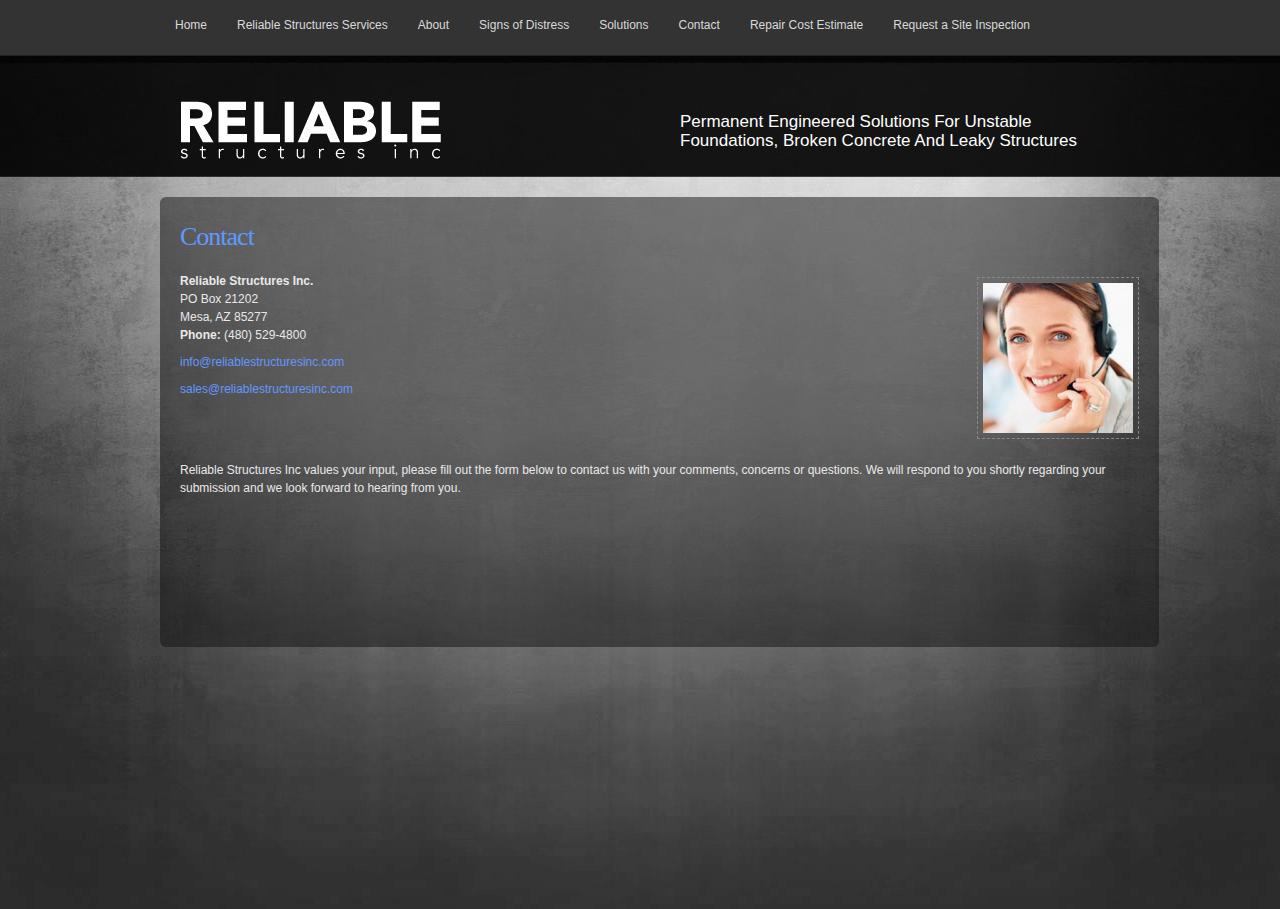
<file: contact.html>
<!DOCTYPE html PUBLIC "-//W3C//DTD XHTML 1.0 Transitional//EN" "https://www.w3.org/TR/xhtml1/DTD/xhtml1-transitional.dtd">
<!-- saved from url=(0044)https://reliablestructuresinc.com/contact-us/ -->
<html xmlns="https://www.w3.org/1999/xhtml"><head profile="https://gmpg.org/xfn/11"><meta https-equiv="Content-Type" content="text/html; charset=UTF-8">

<title>Reliable Structures, Inc.  |  Contact </title>

<meta name="robots" content="index, nofollow">

<link rel="stylesheet" type="text/css" href="style.css" media="screen">
<!--[if lte IE 7]><link rel="stylesheet" type="text/css" href="https://reliablestructuresinc.com/wp-content/themes/irresistible/ie.css" /><![endif]-->
<!--[if IE 6]>
<script src="https://reliablestructuresinc.com/wp-content/themes/irresistible/includes/js/pngfix.js"></script>
<script src="https://reliablestructuresinc.com/wp-content/themes/irresistible/includes/js/menu.js"></script>
<![endif]-->

<link rel="alternate" type="application/rss+xml" title="RSS 2.0" href="https://reliablestructuresinc.com/feed/">
<link rel="pingback" href="https://reliablestructuresinc.com/xmlrpc.php">

<meta name="robots" content="max-image-preview:large">
<link rel="dns-prefetch" href="https://s.w.org/">
<link rel="alternate" type="application/rss+xml" title="Reliable Structures, Inc. » Contact Comments Feed" href="https://reliablestructuresinc.com/contact-us/feed/">
<script type="text/javascript">
window._wpemojiSettings = {"baseUrl":"https:\/\/s.w.org\/images\/core\/emoji\/13.1.0\/72x72\/","ext":".png","svgUrl":"https:\/\/s.w.org\/images\/core\/emoji\/13.1.0\/svg\/","svgExt":".svg","source":{"concatemoji":"https:\/\/reliablestructuresinc.com\/wp-includes\/js\/wp-emoji-release.min.js?ver=5.9.3"}};
/*! This file is auto-generated */
!function(e,a,t){var n,r,o,i=a.createElement("canvas"),p=i.getContext&&i.getContext("2d");function s(e,t){var a=String.fromCharCode;p.clearRect(0,0,i.width,i.height),p.fillText(a.apply(this,e),0,0);e=i.toDataURL();return p.clearRect(0,0,i.width,i.height),p.fillText(a.apply(this,t),0,0),e===i.toDataURL()}function c(e){var t=a.createElement("script");t.src=e,t.defer=t.type="text/javascript",a.getElementsByTagName("head")[0].appendChild(t)}for(o=Array("flag","emoji"),t.supports={everything:!0,everythingExceptFlag:!0},r=0;r<o.length;r++)t.supports[o[r]]=function(e){if(!p||!p.fillText)return!1;switch(p.textBaseline="top",p.font="600 32px Arial",e){case"flag":return s([127987,65039,8205,9895,65039],[127987,65039,8203,9895,65039])?!1:!s([55356,56826,55356,56819],[55356,56826,8203,55356,56819])&&!s([55356,57332,56128,56423,56128,56418,56128,56421,56128,56430,56128,56423,56128,56447],[55356,57332,8203,56128,56423,8203,56128,56418,8203,56128,56421,8203,56128,56430,8203,56128,56423,8203,56128,56447]);case"emoji":return!s([10084,65039,8205,55357,56613],[10084,65039,8203,55357,56613])}return!1}(o[r]),t.supports.everything=t.supports.everything&&t.supports[o[r]],"flag"!==o[r]&&(t.supports.everythingExceptFlag=t.supports.everythingExceptFlag&&t.supports[o[r]]);t.supports.everythingExceptFlag=t.supports.everythingExceptFlag&&!t.supports.flag,t.DOMReady=!1,t.readyCallback=function(){t.DOMReady=!0},t.supports.everything||(n=function(){t.readyCallback()},a.addEventListener?(a.addEventListener("DOMContentLoaded",n,!1),e.addEventListener("load",n,!1)):(e.attachEvent("onload",n),a.attachEvent("onreadystatechange",function(){"complete"===a.readyState&&t.readyCallback()})),(n=t.source||{}).concatemoji?c(n.concatemoji):n.wpemoji&&n.twemoji&&(c(n.twemoji),c(n.wpemoji)))}(window,document,window._wpemojiSettings);
</script><script src="wp-emoji-release.min.js.download" type="text/javascript" defer=""></script>
<style type="text/css">
img.wp-smiley,
img.emoji {
	display: inline !important;
	border: none !important;
	box-shadow: none !important;
	height: 1em !important;
	width: 1em !important;
	margin: 0 0.07em !important;
	vertical-align: -0.1em !important;
	background: none !important;
	padding: 0 !important;
}
</style>
	<link rel="stylesheet" id="wp-block-library-css" href="style.min.css" type="text/css" media="all">
<style id="global-styles-inline-css" type="text/css">
body{--wp--preset--color--black: #000000;--wp--preset--color--cyan-bluish-gray: #abb8c3;--wp--preset--color--white: #ffffff;--wp--preset--color--pale-pink: #f78da7;--wp--preset--color--vivid-red: #cf2e2e;--wp--preset--color--luminous-vivid-orange: #ff6900;--wp--preset--color--luminous-vivid-amber: #fcb900;--wp--preset--color--light-green-cyan: #7bdcb5;--wp--preset--color--vivid-green-cyan: #00d084;--wp--preset--color--pale-cyan-blue: #8ed1fc;--wp--preset--color--vivid-cyan-blue: #0693e3;--wp--preset--color--vivid-purple: #9b51e0;--wp--preset--gradient--vivid-cyan-blue-to-vivid-purple: linear-gradient(135deg,rgba(6,147,227,1) 0%,rgb(155,81,224) 100%);--wp--preset--gradient--light-green-cyan-to-vivid-green-cyan: linear-gradient(135deg,rgb(122,220,180) 0%,rgb(0,208,130) 100%);--wp--preset--gradient--luminous-vivid-amber-to-luminous-vivid-orange: linear-gradient(135deg,rgba(252,185,0,1) 0%,rgba(255,105,0,1) 100%);--wp--preset--gradient--luminous-vivid-orange-to-vivid-red: linear-gradient(135deg,rgba(255,105,0,1) 0%,rgb(207,46,46) 100%);--wp--preset--gradient--very-light-gray-to-cyan-bluish-gray: linear-gradient(135deg,rgb(238,238,238) 0%,rgb(169,184,195) 100%);--wp--preset--gradient--cool-to-warm-spectrum: linear-gradient(135deg,rgb(74,234,220) 0%,rgb(151,120,209) 20%,rgb(207,42,186) 40%,rgb(238,44,130) 60%,rgb(251,105,98) 80%,rgb(254,248,76) 100%);--wp--preset--gradient--blush-light-purple: linear-gradient(135deg,rgb(255,206,236) 0%,rgb(152,150,240) 100%);--wp--preset--gradient--blush-bordeaux: linear-gradient(135deg,rgb(254,205,165) 0%,rgb(254,45,45) 50%,rgb(107,0,62) 100%);--wp--preset--gradient--luminous-dusk: linear-gradient(135deg,rgb(255,203,112) 0%,rgb(199,81,192) 50%,rgb(65,88,208) 100%);--wp--preset--gradient--pale-ocean: linear-gradient(135deg,rgb(255,245,203) 0%,rgb(182,227,212) 50%,rgb(51,167,181) 100%);--wp--preset--gradient--electric-grass: linear-gradient(135deg,rgb(202,248,128) 0%,rgb(113,206,126) 100%);--wp--preset--gradient--midnight: linear-gradient(135deg,rgb(2,3,129) 0%,rgb(40,116,252) 100%);--wp--preset--duotone--dark-grayscale: url('#wp-duotone-dark-grayscale');--wp--preset--duotone--grayscale: url('#wp-duotone-grayscale');--wp--preset--duotone--purple-yellow: url('#wp-duotone-purple-yellow');--wp--preset--duotone--blue-red: url('#wp-duotone-blue-red');--wp--preset--duotone--midnight: url('#wp-duotone-midnight');--wp--preset--duotone--magenta-yellow: url('#wp-duotone-magenta-yellow');--wp--preset--duotone--purple-green: url('#wp-duotone-purple-green');--wp--preset--duotone--blue-orange: url('#wp-duotone-blue-orange');--wp--preset--font-size--small: 13px;--wp--preset--font-size--medium: 20px;--wp--preset--font-size--large: 36px;--wp--preset--font-size--x-large: 42px;}.has-black-color{color: var(--wp--preset--color--black) !important;}.has-cyan-bluish-gray-color{color: var(--wp--preset--color--cyan-bluish-gray) !important;}.has-white-color{color: var(--wp--preset--color--white) !important;}.has-pale-pink-color{color: var(--wp--preset--color--pale-pink) !important;}.has-vivid-red-color{color: var(--wp--preset--color--vivid-red) !important;}.has-luminous-vivid-orange-color{color: var(--wp--preset--color--luminous-vivid-orange) !important;}.has-luminous-vivid-amber-color{color: var(--wp--preset--color--luminous-vivid-amber) !important;}.has-light-green-cyan-color{color: var(--wp--preset--color--light-green-cyan) !important;}.has-vivid-green-cyan-color{color: var(--wp--preset--color--vivid-green-cyan) !important;}.has-pale-cyan-blue-color{color: var(--wp--preset--color--pale-cyan-blue) !important;}.has-vivid-cyan-blue-color{color: var(--wp--preset--color--vivid-cyan-blue) !important;}.has-vivid-purple-color{color: var(--wp--preset--color--vivid-purple) !important;}.has-black-background-color{background-color: var(--wp--preset--color--black) !important;}.has-cyan-bluish-gray-background-color{background-color: var(--wp--preset--color--cyan-bluish-gray) !important;}.has-white-background-color{background-color: var(--wp--preset--color--white) !important;}.has-pale-pink-background-color{background-color: var(--wp--preset--color--pale-pink) !important;}.has-vivid-red-background-color{background-color: var(--wp--preset--color--vivid-red) !important;}.has-luminous-vivid-orange-background-color{background-color: var(--wp--preset--color--luminous-vivid-orange) !important;}.has-luminous-vivid-amber-background-color{background-color: var(--wp--preset--color--luminous-vivid-amber) !important;}.has-light-green-cyan-background-color{background-color: var(--wp--preset--color--light-green-cyan) !important;}.has-vivid-green-cyan-background-color{background-color: var(--wp--preset--color--vivid-green-cyan) !important;}.has-pale-cyan-blue-background-color{background-color: var(--wp--preset--color--pale-cyan-blue) !important;}.has-vivid-cyan-blue-background-color{background-color: var(--wp--preset--color--vivid-cyan-blue) !important;}.has-vivid-purple-background-color{background-color: var(--wp--preset--color--vivid-purple) !important;}.has-black-border-color{border-color: var(--wp--preset--color--black) !important;}.has-cyan-bluish-gray-border-color{border-color: var(--wp--preset--color--cyan-bluish-gray) !important;}.has-white-border-color{border-color: var(--wp--preset--color--white) !important;}.has-pale-pink-border-color{border-color: var(--wp--preset--color--pale-pink) !important;}.has-vivid-red-border-color{border-color: var(--wp--preset--color--vivid-red) !important;}.has-luminous-vivid-orange-border-color{border-color: var(--wp--preset--color--luminous-vivid-orange) !important;}.has-luminous-vivid-amber-border-color{border-color: var(--wp--preset--color--luminous-vivid-amber) !important;}.has-light-green-cyan-border-color{border-color: var(--wp--preset--color--light-green-cyan) !important;}.has-vivid-green-cyan-border-color{border-color: var(--wp--preset--color--vivid-green-cyan) !important;}.has-pale-cyan-blue-border-color{border-color: var(--wp--preset--color--pale-cyan-blue) !important;}.has-vivid-cyan-blue-border-color{border-color: var(--wp--preset--color--vivid-cyan-blue) !important;}.has-vivid-purple-border-color{border-color: var(--wp--preset--color--vivid-purple) !important;}.has-vivid-cyan-blue-to-vivid-purple-gradient-background{background: var(--wp--preset--gradient--vivid-cyan-blue-to-vivid-purple) !important;}.has-light-green-cyan-to-vivid-green-cyan-gradient-background{background: var(--wp--preset--gradient--light-green-cyan-to-vivid-green-cyan) !important;}.has-luminous-vivid-amber-to-luminous-vivid-orange-gradient-background{background: var(--wp--preset--gradient--luminous-vivid-amber-to-luminous-vivid-orange) !important;}.has-luminous-vivid-orange-to-vivid-red-gradient-background{background: var(--wp--preset--gradient--luminous-vivid-orange-to-vivid-red) !important;}.has-very-light-gray-to-cyan-bluish-gray-gradient-background{background: var(--wp--preset--gradient--very-light-gray-to-cyan-bluish-gray) !important;}.has-cool-to-warm-spectrum-gradient-background{background: var(--wp--preset--gradient--cool-to-warm-spectrum) !important;}.has-blush-light-purple-gradient-background{background: var(--wp--preset--gradient--blush-light-purple) !important;}.has-blush-bordeaux-gradient-background{background: var(--wp--preset--gradient--blush-bordeaux) !important;}.has-luminous-dusk-gradient-background{background: var(--wp--preset--gradient--luminous-dusk) !important;}.has-pale-ocean-gradient-background{background: var(--wp--preset--gradient--pale-ocean) !important;}.has-electric-grass-gradient-background{background: var(--wp--preset--gradient--electric-grass) !important;}.has-midnight-gradient-background{background: var(--wp--preset--gradient--midnight) !important;}.has-small-font-size{font-size: var(--wp--preset--font-size--small) !important;}.has-medium-font-size{font-size: var(--wp--preset--font-size--medium) !important;}.has-large-font-size{font-size: var(--wp--preset--font-size--large) !important;}.has-x-large-font-size{font-size: var(--wp--preset--font-size--x-large) !important;}
</style>
<script type="text/javascript" src="jquery.min.js.download" id="jquery-core-js"></script>
<script type="text/javascript" src="jquery-migrate.min.js.download" id="jquery-migrate-js"></script>
<script type="text/javascript" src="tabs.js.download" id="tabs-js"></script>
<script type="text/javascript" src="superfish.js.download" id="superfish-js"></script>
<link rel="https://api.w.org/" href="https://reliablestructuresinc.com/wp-json/"><link rel="alternate" type="application/json" href="https://reliablestructuresinc.com/wp-json/wp/v2/pages/20"><link rel="EditURI" type="application/rsd+xml" title="RSD" href="https://reliablestructuresinc.com/xmlrpc.php?rsd">
<link rel="wlwmanifest" type="application/wlwmanifest+xml" href="https://reliablestructuresinc.com/wp-includes/wlwmanifest.xml"> 
<meta name="generator" content="WordPress 5.9.3">
<link rel="canonical" href="https://reliablestructuresinc.com/contact-us/">
<link rel="shortlink" href="https://reliablestructuresinc.com/?p=20">
<link rel="alternate" type="application/json+oembed" href="https://reliablestructuresinc.com/wp-json/oembed/1.0/embed?url=https%3A%2F%2Freliablestructuresinc.com%2Fcontact-us%2F">
<link rel="alternate" type="text/xml+oembed" href="https://reliablestructuresinc.com/wp-json/oembed/1.0/embed?url=https%3A%2F%2Freliablestructuresinc.com%2Fcontact-us%2F&amp;format=xml">
<meta name="generator" content="Irresistible 2.3.0">
<meta name="generator" content="Woo Framework Version 2.7.10">
<link href="default.css" rel="stylesheet" type="text/css">
<link href="custom.css" rel="stylesheet" type="text/css">

<script type="text/javascript"> 
  jQuery("#idTabs").idTabs(); 
</script>            

</head>

<body id="woothemes">

	<div id="wrap">

		<div id="header">
			
            <ul id="nav" class="nav" style="width: auto;">
								<li class="current_page_item"><a href="index.html">Home</a></li>
				<li class="page_item page-item-285"><a href="reliable_structures_services.html">Reliable Structures Services</a></li>
<li class="page_item page-item-2 page_item_has_children"><a href="about.html" class="sf-with-ul">About</a></li>
<li class="page_item page-item-35"><a href="signs_of_distress.html">Signs of Distress</a></li>
<li class="page_item page-item-13"><a href="solutions.html">Solutions</a></li>
<li class="page_item page-item-20 page_item_has_children"><a href="contact.html" class="sf-with-ul">Contact</a>
<li class="page_item page-item-123"><a href="contact.html">Repair Cost Estimate</a></li>
<li class="page_item page-item-19"><a href="contact.html">Request a Site Inspection</a></li>
</li>
							</ul>
	
            <div id="logo">
                <a href="https://reliablestructuresinc.com/" title="Permanent Engineered Solutions"><img class="title" src="logo.png" alt="Reliable Structures, Inc."></a>
                <h1 class="replace"><a href="https://reliablestructuresinc.com/">Reliable Structures, Inc.</a></h1>	
                		
            </div>
            
			<div id="hi">
			
				<p class="nomargin">Permanent Engineered Solutions For Unstable Foundations, Broken Concrete And Leaky Structures</p>
				
				<p><a href="https://reliablestructuresinc.com/contact-us/#">read more</a></p>
			
			</div>
			
		</div>
		
    <div id="content">
    
        <div id="main">
        
            <div class="box1 clearfix">
                    <div class="post clearfix">

                                            <h2 class="hd-page">Contact</h2>
            
                    <p><a href="https://www.reliablestructuresinc.com/wp-content/uploads/2010/05/Screen-shot-2010-05-12-at-3.54.52-PM.png"><img class="alignright size-thumbnail wp-image-113" title="Screen shot 2010-05-12 at 3.54.52 PM" src="Screen-shot-2010-05-12-at-3.54.52-PM-150x150.png" alt="" width="150" height="150"></a><strong>Reliable Structures Inc.</strong><br>
PO Box 21202<br>
Mesa, AZ 85277<strong><br>
Phone: </strong>(480) 529-4800</p>
<p><a href="mailto:info@reliablestructuresinc.com">info@reliablestructuresinc.com</a></p>
<p><a href="mailto:sales@reliablestructuresinc.com">sales@reliablestructuresinc.com</a></p>
<p>&nbsp;</p>
<!--<p><a href="https://maps.google.com/maps?f=q&amp;amp;amp;amp;amp;amp;amp;source=embed&amp;amp;amp;amp;amp;amp;amp;hl=en&amp;amp;amp;amp;amp;amp;amp;geocode=&amp;amp;amp;amp;amp;amp;amp;q=3039+N.+82nd+St+Mesa,+AZ+USA,+85207&amp;amp;amp;amp;amp;amp;amp;sll=37.0625,-95.677068&amp;amp;amp;amp;amp;amp;amp;sspn=52.020054,54.667969&amp;amp;amp;amp;amp;amp;amp;ie=UTF8&amp;amp;amp;amp;amp;amp;amp;hq=&amp;amp;amp;amp;amp;amp;amp;hnear=3039+N+82nd+St,+Mesa,+Maricopa,+Arizona+85207&amp;amp;amp;amp;amp;amp;amp;t=h&amp;amp;amp;amp;amp;amp;amp;view=map&amp;amp;amp;amp;amp;amp;amp;ll=33.471165,-111.653605&amp;amp;amp;amp;amp;amp;amp;spn=0.025059,0.036478&amp;amp;amp;amp;amp;amp;amp;z=14&amp;amp;amp;amp;amp;amp;amp;iwloc=A" target="_blank"><strong>+ View Map</strong></a><br>-->
<strong>&nbsp;</strong></p>
<p>Reliable Structures Inc values your input, please fill out the form below to contact us with your comments, concerns or questions. We will respond to you shortly regarding your submission and we look forward to hearing from you.</p>
                                                            
                    
</div></div></div></div></div></body></html>
</file>
<file: style.css>
/*  
Theme Name: Irresistible
Theme URI: http://www.woothemes.com/
Description: Irresistible by WooThemes
Version: 2.3.0
Author: WooThemes
Author URI: http://www.woothemes.com/

	Copyright: (c) 2009 WooThemes.
	License: GNU/GPL Version 2 or later. http://www.gnu.org/licenses/gpl.html

*/

/*------------------------------------------------------------------

1.	RESET
	Global reset for all HTML elements

------------------------------------------------------------------*/

* { font-family: inherit; font-size: 100%; font-style: inherit; font-weight: inherit; margin: 0; outline: 0; padding: 0; vertical-align: baseline; }
html { height: 100% }
body { background: #fff; color: #000; font-size: 100.01%; min-height: 101%; text-align: left; position: relative; }
img, fieldset, abbr, acronym { border: 0 }
table { border-collapse: collapse; border-spacing: 0; width: 100%; }
address, caption, cite, code, dfn, em, strong, var { font-style: normal; font-weight: normal; }
caption { text-align: left }
q:before, q:after, blockquote:before, blockquote:after { content: '' }
input, select, textarea, button { font-size: 1em; line-height: normal; width: auto; }
input, select { vertical-align: middle }
textarea { height: auto; overflow: auto; }
option { padding-left: 0.6em }
button { background: none; border: 0; cursor: pointer; text-align: center; }
ul, ol { list-style-type:none; }

/*------------------------------------------------------------------

2.	MAIN STYLES
	General definitions

--------------------------------------------------------------------

/*-------------------------------
2.a Tags defaults
---------------------------------
[?] Tags only. No classes or ID's here.
*/
	
body#woothemes {
	background: #2a2a29 url(images/bg.jpg) repeat-x center 0;
	color: #e9e9e9;
	font-family: Arial, Helvetica, sans-serif;
	font-size: 12px;
	line-height: 18px;
}

p, ul, ol, table { margin: 0 0 9px }

em { color: #d9e3ea }


/* Headlines */
h1, h2, h3{
	font-weight: normal;
	line-height: normal;
	letter-spacing:-1px;
}
h1 { font-size:30px; }
h2 { font-size:26px; }
h3 { font-size:22px; }
h4 { font-size:14px; }
h5 { font-size:12px; }
h6 { font-size:10px; }
h1, h2, h3 {
	color: #6099ff;
	font-family: Georgia, "Times New Roman", Times, serif;
	margin-top: 15px;
}

#blue {
	color: #6099ff !important;
	}

h4 {
	color: #a3d5ea;
	font-family: Georgia, "Times New Roman", Times, serif;
	font-size: 14px;
}

h3 a {
	color: #6099ff !important;
}

/* Anchors */
a, a:link, a:visited {
	color: #6099ff;
	text-decoration: none;
}
a:hover, a:active, a.active {
	text-decoration: underline;
}

/* Lists */
#main div.box1 ul {
	padding:20px;
	list-style:inside;
}
#main div.box1 ol {
	padding:20px;
	list-style:inside;
	list-style-type:decimal;
}
#sidebar .box1 { margin:7px 0 18px; padding: 18px; }
#sidebar #videos .box1 { margin: 0 0 20px; padding: 10px; }

#sidebar ul, #sidebar ol { 
	list-style-type:none;
}

blockquote {
	margin:15px 0; padding:10px 20px;
	border-bottom:1px solid #000;
	font:1.00em Georgia, "Times New Roman", Times, serif; color:#fff;
	background:url(images/bg-box.png) repeat scroll 0 0 !important;
	background: #222;
}

/*-------------------------------
2.b Base layout
---------------------------------
[?] Mostly ID's. Classes & tags allowed.
*/

#wrap {
	margin: auto;
	text-align: left;
	width: 960px;
	position: relative;
}

	#header, #content, #footer {
		float: left; display: inline;
		clear: both;
		position: relative;
	}

	#header {
		height: 197px;
		width: 100%;
		z-index: 9999;
	}
		#logo { margin: 0 }

			#logo a {
				/* background: url(images/logo.png) no-repeat; */
				cursor: pointer;
				position: absolute;
				top: 96px; left: 7px;
				display:block;
			}

	#content {
		padding: 0 0 4em;
		width: 100%;
	}
		.home #main {
			float: left;
			width: 374px;
		}
		#main {
			float: left;
			width: 999px;
			_height: 440px;
			min-height: 440px;
			/* width: 598px; */
		}
		.home #sidebar {
			float: right;
			width: 543px;
		}
		#sidebar {
			float: right;
			width: 333px;			
		}
		#sidebar h3 { margin-top:10px; }
	
#footer {
	width: 100%; height: 65px;
	/* background: url(images/bg-footer.gif) repeat-x;*/
	background-color: #000;
}
	#footerWrap {
		color: #dadada;
		width: 960px;
		margin: 0 auto;
		position: relative;
	}
	
	
/* Fix Footer Position */
#wrap {position: relative; min-height: 100%;}
html, body, * html #wrap {height: 100%;}
#content {padding-bottom: 100px;}
#footer {margin-top: -73px; bottom: -7px }


/*-------------------------------
2.c Navigations
-------------------------------*/

ul.nav { margin: 0 }

/* Main navigation */
#nav {
	height: 38px;
	width: 750px;
	position: absolute;
	top: 10px; left: 0;
}

#nav, #nav ul {
	padding: 0;
	margin: 0;
	list-style: none; 
	line-height: 1;
	z-index: 100;
}

#nav a {
	color: #dadada;
	font-size: 12px;
	font-weight: normal;
	display: block;
	text-decoration: none;
	padding: 9px 15px;
	/* text-transform: uppercase; */
}

#nav a:hover {
	color: #fff;
	background: url(images/bg-nav.png);
	-moz-border-radius: 6px;
	-khtml-border-radius: 6px;
	-webkit-border-radius: 6px;
	border-radius: 6px;
}

#nav li {
	float: left;
}

/* Style drop down list */

#nav li ul {
	position: absolute;
	width: 200px;
	left: -999em;
}

#nav li:hover ul, #nav li.sfhover ul {
	left: auto;
}

#nav li ul li a {
	background: url(images/bg-nav.png);
	line-height: 18px;
	font-size: 9px;
	color: #fff;
	width: 150px;
	-moz-border-radius: 6px;
	-khtml-border-radius: 6px;
	-webkit-border-radius: 6px;
	border-radius: 6px;	
}

#nav li ul li a:hover {
	background: #FFF;
	color:#222;
}

#nav li ul li a {
}

#nav li ul ul {
	margin: -35px 0 0 180px;
}

#nav li:hover ul ul, #nav li.sfhover ul ul {
	left: -999em;
}

#nav li:hover ul, #nav li li:hover ul, #nav li.sfhover ul, #nav li li.sfhover ul {
	left: auto;
}

/* IE7 Fix */

#nav li:hover, #nav li.hover {  
	position: static;
}

ul#footerNav {
	position: absolute;
	top: 27px; right: 0;
}
	ul#footerNav li {
		float: left; display: inline;
		margin-left: 15px;
	}


/*-------------------------------
2.d Elements, ID's & Classes
-------------------------------*/

#footer #footerWrap #copy {
	position: absolute;
	top: 27px; left: 0;
}
	#footer #footerWrap #copy a {
		color: #6099ff;
	}

div#hi {
	color: #fff;
	font: 17px/19px Arial, Helvetica, sans-serif;
	text-align: left;
	width: 440px;
	position: absolute;
	top: 112px; right: 0;
}
	div#hi p a {
		color: #d0d0d0;
		font: 11px/11px Arial, Helvetica, sans-serif;
		display: none;
	}

h3#myWritings {
	background: url(images/bg-h2-mywritings.png) no-repeat;
	width: 350px; height: 34px;
	margin: 0 0 10px 12px;
}

h3#myVideos {
	background: url(images/bg-h2-myvideos.png) no-repeat;
	width: 138px; height: 33px;
	margin: 0 0 11px 12px;
	display:none;
}

h3#myPhotos {
	background: url(images/bg-h2-myphotos.png) no-repeat;
	width: 300px; height: 34px;
	margin: 0 0 10px;
}
h3#myPortfolio {
	background: url(images/bg-h2-myportfolio.png) no-repeat;
	width: 160px; height: 34px;
	margin: 0 0 10px;
}
h3#myLifestream {
	background: url(images/bg-h2-mylifestream.png) no-repeat;
	width: 189px; height: 34px;
	margin: 0 0 10px;
	display:none;
}
h3#myFavblog {
	background: url(images/bg-h2-myfavblog.png) no-repeat;
	width: 150px; height: 32px;
	margin: 0 0 10px;
	display:none;
}


h2.lifestream_date { display:none; } 
p.lifestream_credits { display:none; } 


div.box1, ol.commentlist li, form#comments { background: url(images/bg-box.png) repeat !important; background: #111; }

div.box1 {
	-moz-border-radius: 6px;
	-khtml-border-radius: 6px;
	-webkit-border-radius: 6px;
	border-radius: 6px;
	margin: 0 0 20px;
	padding: 0px 20px;
	min-height: 450px; _height: 450px;
}
	div.box1 ul, div.box1 ul.blog-list li p { margin: 0 }

		div.box1 ul.blog-list li {
			border-bottom: 1px dashed #3f566e;
			padding: 0 0 15px;
		}

	div.box1 p.link {
		text-align: right;
		margin: 0 0 15px;
	}
	
	div.box1 ul.left-list {
		float: left;
		width: 230px;
		padding: 10px 0 10px 10px;
	}

	div.box1 ul.right-list {
		float: right;
		width: 230px;
		padding: 10px 10px 10px 0;
	}
	
		div.box1 ul.left-list li, div.box1 ul.right-list li, div.box1 ul.list3 li {
			line-height: 13px;
			border-top: 1px dashed #3f566e;
			padding: 8px 0;
		}
		
		div.box1 ul.list3 {
			margin: 15px 0 0;
		}

		div.box1 ul.list3 li {
			padding: 15px 0;
		}
		
		div.box1 ul.list3 li ul {
			margin: 0;
			border: none !Important;
		}

		div.box1 ul.list3 li ul li {
			margin: 0 0 0 15px;
			padding: 15px 0 0;
			border: none !Important;
		}
		
		div.box1 ul.left-list li a, div.box1 ul.right-list li a, div.box1 ul.list3 li a { color: #dadada }

div.box2 {
	background-color: #141517;
	-moz-border-radius: 6px;
	-khtml-border-radius: 6px;
	-webkit-border-radius: 6px;
	border-radius: 6px;
	padding: 8px;
}

.txt0, .txt0 a, .continue { color: #6099FF;}

h4.txt1 {
	background: url(images/ico-1.gif) no-repeat 15px 3px;
	padding: 0 0 10px 45px;
}

#sidebar h3 {
	color: #fff;
	font-weight: normal;
}

#sidebar a {
	color: #6099ff;
}

ol.commentlist  { margin:0; }

ol.commentlist li {
	-moz-border-radius: 6px;
	-khtml-border-radius: 6px;
	-webkit-border-radius: 6px;
	border-radius: 6px;
	margin: 0 0 10px;
	padding: 18px 20px 18px 20px;
	position: relative;
}
	ol.commentlist li p {	margin: 0 }

		ol.commentlist li img.avatar {
			float:right;
			padding:0 10px 0 10px;
		}

		ol.commentlist li p a { color: #6099ff; }
		
	ol.commentlist li ul li {
		padding: 15px 0px 5px 20px;
		margin:0;
	}

ol.commentlist .comment-meta a { color:#999; padding-bottom:5px; }
ol.commentlist .children { margin:0; }

h2.title { color: #fff; margin: 0 0 14px }

div.post { padding: 5px 0px }
.post strong { font-weight: 700;}
.post em { font-style: italic}


.home .post { border-bottom: 1px dashed #777777}

div.post img { border:1px dashed #888888; padding:5px !important; padding:0; }

.box1 .navigation { padding: 10px 0; }

h2.hd-page {
	margin: 20px 0;
}
div.box1 ul.list2 li, div.list3 li {
	line-height: 13px;
	border-bottom: 1px dashed #777;
	padding: 8px 0;
}
div.list3 .lifestream li { border:none; }


/*------------------------------------------------------------------

3.	FORMS
	Styles for forms only

--------------------------------------------------------------------

/*-------------------------------
3.a Form styles
-------------------------------*/

input.text, select.select, textarea.textarea
{
	border: 0;
	color: #000;
	padding: 7px;
}
input.text { width: 168px }
select.select { width: 200px }
textarea.textarea { width: 375px; height: 100px; background-color: #e9eef4 }

button.button {
	color: #fff;
	height: auto; width: auto;
	line-height: normal;
	white-space: nowrap;
}

/* General forms */
form.form {  }

	form.form ol.fieldset {	list-style: none }
	
		form.form ol.fieldset li.field {
			margin: 0 0 13px;
			position: relative;
		}
			form.form ol.fieldset li.field label {
				position: absolute;
				top: 5px; left: 195px;
			}
			
	form.form p.submit { margin: 0 }
	
	form.form p.submit input { padding: 5px 10px }


/* Search forms where button and text input are next to each other  */
form.search { /* nothing here */ }
	
	form.search p.fields { margin: 0 }

		form.search p.fields input, form.search p.fields button {
			display: inline;
			vertical-align: middle;
		}


/*-------------------------------
3.b Individual forms
-------------------------------*/

form#topSearch {
	background: url(images/bg-search.png) no-repeat;
	width: 178px; height: 32px;
	position: absolute;
	top: 10px; right: 0;
}
	form#topSearch p.fields input {
		color: #fff;
		font-size: 14px;
		font-weight: bold;
		width: 130px;
		background: none;
		overflow: hidden;
		border: none;
		position: absolute;
		top: 8px; left: 8px;
	}
		form#topSearch p.fields button {
			background: url(images/ico-search.png) no-repeat;
			width: 21px; height: 21px;
			border: none;
			position: absolute;
			top: 5px; right: 10px;
		}

form#comments {
	-moz-border-radius: 6px;
	-khtml-border-radius: 6px;
	-webkit-border-radius: 6px;
	border-radius: 6px;
	padding: 20px 30px;
}
		

/*------------------------------------------------------------------

4.	PLUGINS
	Predefined utilities

--------------------------------------------------------------------

/*-------------------------------
Sidebar Tabber
-------------------------------*/

ul.idTabs {
	width: 100%;
	padding: 0;
	margin: 0 0 0 10px;
}

ul.idTabs li {
	display: inline;
	margin-right:5px;
	float:left;
}

ul.idTabs li a {
	display:block;
	float:left;
	height:16px;
	margin:0 auto;
	padding:10px;
	text-align:left;
}

ul.idTabs li a.selected, ul.idTabs li a:hover {
	background: url(images/bg-box.png) repeat !important;
	background: #111;
	-moz-border-radius-topright: 6px;
	-moz-border-radius-topleft: 6px;
	-khtml-border-radius: 6px 6px 0 0;
	-webkit-border-top-right-radius: 6px;
	-webkit-border-top-left-radius: 6px;
	border-radius: 6px 6px 0 0;	
}
#tabs .inside {
	background: url(images/bg-box.png) repeat !important;
	background: #111;
	-moz-border-radius: 6px;
	-moz-border-radius: 6px;
	-khtml-border-radius: 6px;
	-webkit-border-radius: 6px;
	-webkit-border-radius: 6px;
	border-radius: 6px;	
}

#tabs .inside ul li {
	line-height: 13px;
	border-bottom: 1px dashed #555;
	padding: 15px 0;	
}
#tabs .inside ul#comm li {
	background:url(images/ico-6.gif) no-repeat left center;
	padding-left:28px;
}
#tabs .inside ul#pop li {
	background:url(images/ico-2.gif) no-repeat left center;
	padding-left:28px;
}


#tagcloud {
	padding:15px;
}
#tabs .inside ul{
	margin:0;
	padding:0px 15px 10px 15px !important;
}
.home #tabs {
	width:260px;
	float:left;
	margin:24px 0 20px;
}
.home div#myfavblog {
	width:260px;
	float:right;
	display: none;
}



/*-------------------------------
Widgets
-------------------------------*/


.widgetized .inside {
	background: url(images/bg-box.png) repeat !important;
	background: #111;
	-moz-border-radius-topright: 6px;
	-moz-border-radius-topleft: 6px;
	-khtml-border-radius: 6px 6px 0 0;
	-webkit-border-top-right-radius: 6px;
	-webkit-border-top-left-radius: 6px;
	border-radius: 6px 6px 0 0;	
}

table#wp-calendar { margin:0 !important; }

#wp-calendar caption {
	color: #fff;
	font-weight: normal;
	font-size: 22px;
	letter-spacing: -1px;
	margin: 0 0 10px;
	font-family: Georgia;
}

#wp-calendar thead {
	color: #6099ff;
	font-weight: bold !important;
}

#wp-calendar #next, #wp-calendar #prev {
	padding: 10px 0 0 !important;
}

#flickr {
	clear: both;
	margin: 0 0 20px 0;
	padding: 0 10px;
}

#flickr .flickr_badge_image a {
		float: left;
		display: inline;
		margin: 0 16px 15px 0;
		border: 1px dashed #888;
		padding: 5px;
}

#flickr .flickr_badge_image a:hover {
	border: 1px dashed #fff;
}
#browseFlickr{
	background: url(images/bg-flickr.png) no-repeat;
	width: 91px; height: 11px;
	margin: 0 25px 10px 12px;
	float:right;
	display:none;
}
#video {
	padding: 10px;
	display: none;
}

#sidebar #advert_125x125 { padding:30px 0 20px 30px; margin: 0 0 18px;	}
#sidebar #advert_125x125 img { margin:0 15px 5px 0; }

#portfolio {
	clear: both;
	margin: 0 0 20px 0;
	padding: 0 10px;
}

#portfolio a {
		float: left;
		display: inline;
		margin: 0 16px 15px 0;
		border: 1px dashed #888;
		padding: 5px;
}

#portfolio a:hover {
	border: 1px dashed #fff;
}


/*-------------------------------
Lifestream
-------------------------------*/

.list3 .first, .list3 h5 {
	font-weight: bold;
	font-size: 16px;
	margin: 0 0 15px;
	padding: 0 0 15px;
	border-bottom: 1px dashed #fff;
}

.list3 .lifestream-icon {
	float: left;
	padding: 0 15px 0 0;
}

.list3 .lifestream-post {
	font-size: 14px;
}

.list3 .lifestream-post p {
	margin: 0 !important;
}


/*-------------------------------
Utility classes
-------------------------------*/

.l { text-align: left }
.c { text-align: center }
.r { text-align: right }
.aligncenter { margin: 5px auto 15px auto;	display: block; }
.alignleft { margin: 5px 15px 5px 0; float: left; }
.alignright { margin: 5px 0px 5px 15px; float: right; }

.wrap, .col { float: left;	display: inline; position: relative; }
.wrap { clear: both }

.clear { clear: both }
.fl { float: left }
.fr { float: right }
.hide, .hidden, .anchor, .skip { display: none }
.nomargin { margin-bottom: 0 !important }
.noborder { border: 0 !important }
.top { margin-top: 0 !important }

.replace, .br { display: block; font-size: 1%; line-height: 0; text-align: left; text-indent: -10000px; }

.hr { background: #ccc; height: 1px; margin: 1.5em 0 }
.hr hr { display: none }


/*-------------------------------
Clearfix
-------------------------------*/

.clearfix:after { clear: both; content: "."; display: block; height: 0; visibility: hidden; }
.clearfix { display: block }
.fix{ clear: both; height: 1px; margin: -1px 0 0; overflow: hidden; }
.iframe-wrapper {
overflow: hidden;
}
</file>
<file: default.css>
/* default style in style.css */
</file>
<file: custom.css>
/* 
WOO CUSTOM STYLESHEET
---------------------

Instructions:

Add your custom styles here instead of style.css so it 
is easier to update the theme. Simply copy an existing 
style from style.css to this file, and modify it to 
your liking.

*/
</file>
<file: style.min.css>
@charset "UTF-8";.wp-block-archives-dropdown label{display:block}.wp-block-audio{margin:0 0 1em}.wp-block-audio figcaption{margin-top:.5em;margin-bottom:1em}.wp-block-audio audio{width:100%;min-width:300px}.wp-block-button__link{color:#fff;background-color:#32373c;border-radius:9999px;box-shadow:none;cursor:pointer;display:inline-block;font-size:1.125em;padding:calc(.667em + 2px) calc(1.333em + 2px);text-align:center;text-decoration:none;word-break:break-word;box-sizing:border-box}.wp-block-button__link:active,.wp-block-button__link:focus,.wp-block-button__link:hover,.wp-block-button__link:visited{color:#fff}.wp-block-button__link.aligncenter{text-align:center}.wp-block-button__link.alignright{text-align:right}.wp-block-buttons>.wp-block-button.has-custom-width{max-width:none}.wp-block-buttons>.wp-block-button.has-custom-width .wp-block-button__link{width:100%}.wp-block-buttons>.wp-block-button.has-custom-font-size .wp-block-button__link{font-size:inherit}.wp-block-buttons>.wp-block-button.wp-block-button__width-25{width:calc(25% - var(--wp--style--block-gap, .5em)*0.75)}.wp-block-buttons>.wp-block-button.wp-block-button__width-50{width:calc(50% - var(--wp--style--block-gap, .5em)*0.5)}.wp-block-buttons>.wp-block-button.wp-block-button__width-75{width:calc(75% - var(--wp--style--block-gap, .5em)*0.25)}.wp-block-buttons>.wp-block-button.wp-block-button__width-100{width:100%;flex-basis:100%}.wp-block-buttons.is-vertical>.wp-block-button.wp-block-button__width-25{width:25%}.wp-block-buttons.is-vertical>.wp-block-button.wp-block-button__width-50{width:50%}.wp-block-buttons.is-vertical>.wp-block-button.wp-block-button__width-75{width:75%}.wp-block-button.is-style-squared,.wp-block-button__link.wp-block-button.is-style-squared{border-radius:0}.wp-block-button.no-border-radius,.wp-block-button__link.no-border-radius{border-radius:0!important}.is-style-outline>:where(.wp-block-button__link),:where(.wp-block-button__link).is-style-outline{border:2px solid;padding:.667em 1.333em}.is-style-outline>.wp-block-button__link:not(.has-text-color),.wp-block-button__link.is-style-outline:not(.has-text-color){color:currentColor}.is-style-outline>.wp-block-button__link:not(.has-background),.wp-block-button__link.is-style-outline:not(.has-background){background-color:transparent}.wp-block-buttons.is-vertical{flex-direction:column}.wp-block-buttons.is-vertical>.wp-block-button:last-child{margin-bottom:0}.wp-block-buttons>.wp-block-button{display:inline-block;margin:0}.wp-block-buttons.is-content-justification-left{justify-content:flex-start}.wp-block-buttons.is-content-justification-left.is-vertical{align-items:flex-start}.wp-block-buttons.is-content-justification-center{justify-content:center}.wp-block-buttons.is-content-justification-center.is-vertical{align-items:center}.wp-block-buttons.is-content-justification-right{justify-content:flex-end}.wp-block-buttons.is-content-justification-right.is-vertical{align-items:flex-end}.wp-block-buttons.is-content-justification-space-between{justify-content:space-between}.wp-block-buttons.aligncenter{text-align:center}.wp-block-buttons:not(.is-content-justification-space-between,.is-content-justification-right,.is-content-justification-left,.is-content-justification-center) .wp-block-button.aligncenter{margin-left:auto;margin-right:auto;width:100%}.wp-block-button.aligncenter,.wp-block-calendar{text-align:center}.wp-block-calendar tbody td,.wp-block-calendar th{padding:.25em;border:1px solid #ddd}.wp-block-calendar tfoot td{border:none}.wp-block-calendar table{width:100%;border-collapse:collapse}.wp-block-calendar table th{font-weight:400;background:#ddd}.wp-block-calendar a{text-decoration:underline}.wp-block-calendar table caption,.wp-block-calendar table tbody{color:#40464d}.wp-block-categories.alignleft{margin-right:2em}.wp-block-categories.alignright{margin-left:2em}.wp-block-code code{display:block;white-space:pre-wrap;overflow-wrap:break-word}.wp-block-columns{display:flex;margin-bottom:1.75em;box-sizing:border-box;flex-wrap:wrap}@media (min-width:782px){.wp-block-columns{flex-wrap:nowrap}}.wp-block-columns:where(.has-background){padding:1.25em 2.375em}.wp-block-columns.are-vertically-aligned-top{align-items:flex-start}.wp-block-columns.are-vertically-aligned-center{align-items:center}.wp-block-columns.are-vertically-aligned-bottom{align-items:flex-end}@media (max-width:599px){.wp-block-columns:not(.is-not-stacked-on-mobile)>.wp-block-column{flex-basis:100%!important}}@media (min-width:600px) and (max-width:781px){.wp-block-columns:not(.is-not-stacked-on-mobile)>.wp-block-column:not(:only-child){flex-basis:calc(50% - var(--wp--style--block-gap, 2em)/2)!important;flex-grow:0}.wp-block-columns:not(.is-not-stacked-on-mobile)>.wp-block-column:nth-child(2n){margin-left:var(--wp--style--block-gap,2em)}}@media (min-width:782px){.wp-block-columns:not(.is-not-stacked-on-mobile)>.wp-block-column{flex-basis:0;flex-grow:1}.wp-block-columns:not(.is-not-stacked-on-mobile)>.wp-block-column[style*=flex-basis]{flex-grow:0}.wp-block-columns:not(.is-not-stacked-on-mobile)>.wp-block-column:not(:first-child){margin-left:var(--wp--style--block-gap,2em)}}.wp-block-columns.is-not-stacked-on-mobile{flex-wrap:nowrap}.wp-block-columns.is-not-stacked-on-mobile>.wp-block-column{flex-basis:0;flex-grow:1}.wp-block-columns.is-not-stacked-on-mobile>.wp-block-column[style*=flex-basis]{flex-grow:0}.wp-block-columns.is-not-stacked-on-mobile>.wp-block-column:not(:first-child){margin-left:var(--wp--style--block-gap,2em)}.wp-block-column{flex-grow:1;min-width:0;word-break:break-word;overflow-wrap:break-word}.wp-block-column.is-vertically-aligned-top{align-self:flex-start}.wp-block-column.is-vertically-aligned-center{align-self:center}.wp-block-column.is-vertically-aligned-bottom{align-self:flex-end}.wp-block-column.is-vertically-aligned-bottom,.wp-block-column.is-vertically-aligned-center,.wp-block-column.is-vertically-aligned-top{width:100%}.wp-block-cover,.wp-block-cover-image{position:relative;background-size:cover;background-position:50%;min-height:430px;width:100%;display:flex;justify-content:center;align-items:center;padding:1em;box-sizing:border-box}.wp-block-cover-image.has-parallax,.wp-block-cover.has-parallax{background-attachment:fixed}@supports (-webkit-overflow-scrolling:touch){.wp-block-cover-image.has-parallax,.wp-block-cover.has-parallax{background-attachment:scroll}}@media (prefers-reduced-motion:reduce){.wp-block-cover-image.has-parallax,.wp-block-cover.has-parallax{background-attachment:scroll}}.wp-block-cover-image.is-repeated,.wp-block-cover.is-repeated{background-repeat:repeat;background-size:auto}.wp-block-cover-image.has-background-dim:not([class*=-background-color]),.wp-block-cover-image .has-background-dim:not([class*=-background-color]),.wp-block-cover.has-background-dim:not([class*=-background-color]),.wp-block-cover .has-background-dim:not([class*=-background-color]){background-color:#000}.wp-block-cover-image .has-background-dim.has-background-gradient,.wp-block-cover .has-background-dim.has-background-gradient{background-color:transparent}.wp-block-cover-image.has-background-dim:before,.wp-block-cover.has-background-dim:before{content:"";background-color:inherit}.wp-block-cover-image.has-background-dim:not(.has-background-gradient):before,.wp-block-cover-image .wp-block-cover__background,.wp-block-cover-image .wp-block-cover__gradient-background,.wp-block-cover.has-background-dim:not(.has-background-gradient):before,.wp-block-cover .wp-block-cover__background,.wp-block-cover .wp-block-cover__gradient-background{position:absolute;top:0;left:0;bottom:0;right:0;z-index:1;opacity:.5}.wp-block-cover-image.has-background-dim.has-background-dim-10 .wp-block-cover__gradient-background,.wp-block-cover-image.has-background-dim.has-background-dim-10:not(.has-background-gradient):before,.wp-block-cover.has-background-dim.has-background-dim-10 .wp-block-cover__gradient-background,.wp-block-cover.has-background-dim.has-background-dim-10:not(.has-background-gradient):before{opacity:.1}.wp-block-cover-image.has-background-dim.has-background-dim-20 .wp-block-cover__gradient-background,.wp-block-cover-image.has-background-dim.has-background-dim-20:not(.has-background-gradient):before,.wp-block-cover.has-background-dim.has-background-dim-20 .wp-block-cover__gradient-background,.wp-block-cover.has-background-dim.has-background-dim-20:not(.has-background-gradient):before{opacity:.2}.wp-block-cover-image.has-background-dim.has-background-dim-30 .wp-block-cover__gradient-background,.wp-block-cover-image.has-background-dim.has-background-dim-30:not(.has-background-gradient):before,.wp-block-cover.has-background-dim.has-background-dim-30 .wp-block-cover__gradient-background,.wp-block-cover.has-background-dim.has-background-dim-30:not(.has-background-gradient):before{opacity:.3}.wp-block-cover-image.has-background-dim.has-background-dim-40 .wp-block-cover__gradient-background,.wp-block-cover-image.has-background-dim.has-background-dim-40:not(.has-background-gradient):before,.wp-block-cover.has-background-dim.has-background-dim-40 .wp-block-cover__gradient-background,.wp-block-cover.has-background-dim.has-background-dim-40:not(.has-background-gradient):before{opacity:.4}.wp-block-cover-image.has-background-dim.has-background-dim-50 .wp-block-cover__gradient-background,.wp-block-cover-image.has-background-dim.has-background-dim-50:not(.has-background-gradient):before,.wp-block-cover.has-background-dim.has-background-dim-50 .wp-block-cover__gradient-background,.wp-block-cover.has-background-dim.has-background-dim-50:not(.has-background-gradient):before{opacity:.5}.wp-block-cover-image.has-background-dim.has-background-dim-60 .wp-block-cover__gradient-background,.wp-block-cover-image.has-background-dim.has-background-dim-60:not(.has-background-gradient):before,.wp-block-cover.has-background-dim.has-background-dim-60 .wp-block-cover__gradient-background,.wp-block-cover.has-background-dim.has-background-dim-60:not(.has-background-gradient):before{opacity:.6}.wp-block-cover-image.has-background-dim.has-background-dim-70 .wp-block-cover__gradient-background,.wp-block-cover-image.has-background-dim.has-background-dim-70:not(.has-background-gradient):before,.wp-block-cover.has-background-dim.has-background-dim-70 .wp-block-cover__gradient-background,.wp-block-cover.has-background-dim.has-background-dim-70:not(.has-background-gradient):before{opacity:.7}.wp-block-cover-image.has-background-dim.has-background-dim-80 .wp-block-cover__gradient-background,.wp-block-cover-image.has-background-dim.has-background-dim-80:not(.has-background-gradient):before,.wp-block-cover.has-background-dim.has-background-dim-80 .wp-block-cover__gradient-background,.wp-block-cover.has-background-dim.has-background-dim-80:not(.has-background-gradient):before{opacity:.8}.wp-block-cover-image.has-background-dim.has-background-dim-90 .wp-block-cover__gradient-background,.wp-block-cover-image.has-background-dim.has-background-dim-90:not(.has-background-gradient):before,.wp-block-cover.has-background-dim.has-background-dim-90 .wp-block-cover__gradient-background,.wp-block-cover.has-background-dim.has-background-dim-90:not(.has-background-gradient):before{opacity:.9}.wp-block-cover-image.has-background-dim.has-background-dim-100 .wp-block-cover__gradient-background,.wp-block-cover-image.has-background-dim.has-background-dim-100:not(.has-background-gradient):before,.wp-block-cover.has-background-dim.has-background-dim-100 .wp-block-cover__gradient-background,.wp-block-cover.has-background-dim.has-background-dim-100:not(.has-background-gradient):before{opacity:1}.wp-block-cover-image .wp-block-cover__gradient-background.has-background-dim.has-background-dim-0,.wp-block-cover .wp-block-cover__gradient-background.has-background-dim.has-background-dim-0{opacity:0}.wp-block-cover-image .wp-block-cover__gradient-background.has-background-dim.has-background-dim-10,.wp-block-cover .wp-block-cover__gradient-background.has-background-dim.has-background-dim-10{opacity:.1}.wp-block-cover-image .wp-block-cover__gradient-background.has-background-dim.has-background-dim-20,.wp-block-cover .wp-block-cover__gradient-background.has-background-dim.has-background-dim-20{opacity:.2}.wp-block-cover-image .wp-block-cover__gradient-background.has-background-dim.has-background-dim-30,.wp-block-cover .wp-block-cover__gradient-background.has-background-dim.has-background-dim-30{opacity:.3}.wp-block-cover-image .wp-block-cover__gradient-background.has-background-dim.has-background-dim-40,.wp-block-cover .wp-block-cover__gradient-background.has-background-dim.has-background-dim-40{opacity:.4}.wp-block-cover-image .wp-block-cover__gradient-background.has-background-dim.has-background-dim-50,.wp-block-cover .wp-block-cover__gradient-background.has-background-dim.has-background-dim-50{opacity:.5}.wp-block-cover-image .wp-block-cover__gradient-background.has-background-dim.has-background-dim-60,.wp-block-cover .wp-block-cover__gradient-background.has-background-dim.has-background-dim-60{opacity:.6}.wp-block-cover-image .wp-block-cover__gradient-background.has-background-dim.has-background-dim-70,.wp-block-cover .wp-block-cover__gradient-background.has-background-dim.has-background-dim-70{opacity:.7}.wp-block-cover-image .wp-block-cover__gradient-background.has-background-dim.has-background-dim-80,.wp-block-cover .wp-block-cover__gradient-background.has-background-dim.has-background-dim-80{opacity:.8}.wp-block-cover-image .wp-block-cover__gradient-background.has-background-dim.has-background-dim-90,.wp-block-cover .wp-block-cover__gradient-background.has-background-dim.has-background-dim-90{opacity:.9}.wp-block-cover-image .wp-block-cover__gradient-background.has-background-dim.has-background-dim-100,.wp-block-cover .wp-block-cover__gradient-background.has-background-dim.has-background-dim-100{opacity:1}.wp-block-cover-image.alignleft,.wp-block-cover-image.alignright,.wp-block-cover.alignleft,.wp-block-cover.alignright{max-width:420px;width:100%}.wp-block-cover-image:after,.wp-block-cover:after{display:block;content:"";font-size:0;min-height:inherit}@supports (position:sticky){.wp-block-cover-image:after,.wp-block-cover:after{content:none}}.wp-block-cover-image.aligncenter,.wp-block-cover-image.alignleft,.wp-block-cover-image.alignright,.wp-block-cover.aligncenter,.wp-block-cover.alignleft,.wp-block-cover.alignright{display:flex}.wp-block-cover-image .wp-block-cover__inner-container,.wp-block-cover .wp-block-cover__inner-container{width:100%;z-index:1;color:#fff}.wp-block-cover-image.is-light .wp-block-cover__inner-container,.wp-block-cover.is-light .wp-block-cover__inner-container{color:#000}.wp-block-cover-image h1:not(.has-text-color),.wp-block-cover-image h2:not(.has-text-color),.wp-block-cover-image h3:not(.has-text-color),.wp-block-cover-image h4:not(.has-text-color),.wp-block-cover-image h5:not(.has-text-color),.wp-block-cover-image h6:not(.has-text-color),.wp-block-cover-image p:not(.has-text-color),.wp-block-cover h1:not(.has-text-color),.wp-block-cover h2:not(.has-text-color),.wp-block-cover h3:not(.has-text-color),.wp-block-cover h4:not(.has-text-color),.wp-block-cover h5:not(.has-text-color),.wp-block-cover h6:not(.has-text-color),.wp-block-cover p:not(.has-text-color){color:inherit}.wp-block-cover-image.is-position-top-left,.wp-block-cover.is-position-top-left{align-items:flex-start;justify-content:flex-start}.wp-block-cover-image.is-position-top-center,.wp-block-cover.is-position-top-center{align-items:flex-start;justify-content:center}.wp-block-cover-image.is-position-top-right,.wp-block-cover.is-position-top-right{align-items:flex-start;justify-content:flex-end}.wp-block-cover-image.is-position-center-left,.wp-block-cover.is-position-center-left{align-items:center;justify-content:flex-start}.wp-block-cover-image.is-position-center-center,.wp-block-cover.is-position-center-center{align-items:center;justify-content:center}.wp-block-cover-image.is-position-center-right,.wp-block-cover.is-position-center-right{align-items:center;justify-content:flex-end}.wp-block-cover-image.is-position-bottom-left,.wp-block-cover.is-position-bottom-left{align-items:flex-end;justify-content:flex-start}.wp-block-cover-image.is-position-bottom-center,.wp-block-cover.is-position-bottom-center{align-items:flex-end;justify-content:center}.wp-block-cover-image.is-position-bottom-right,.wp-block-cover.is-position-bottom-right{align-items:flex-end;justify-content:flex-end}.wp-block-cover-image.has-custom-content-position.has-custom-content-position .wp-block-cover__inner-container,.wp-block-cover.has-custom-content-position.has-custom-content-position .wp-block-cover__inner-container{margin:0;width:auto}.wp-block-cover-image img.wp-block-cover__image-background,.wp-block-cover-image video.wp-block-cover__video-background,.wp-block-cover img.wp-block-cover__image-background,.wp-block-cover video.wp-block-cover__video-background{position:absolute;top:0;left:0;right:0;bottom:0;margin:0;padding:0;width:100%;height:100%;max-width:none;max-height:none;-o-object-fit:cover;object-fit:cover;outline:none;border:none;box-shadow:none}.wp-block-cover__image-background,.wp-block-cover__video-background{z-index:0}.wp-block-cover-image-text,.wp-block-cover-image-text a,.wp-block-cover-image-text a:active,.wp-block-cover-image-text a:focus,.wp-block-cover-image-text a:hover,.wp-block-cover-text,.wp-block-cover-text a,.wp-block-cover-text a:active,.wp-block-cover-text a:focus,.wp-block-cover-text a:hover,section.wp-block-cover-image h2,section.wp-block-cover-image h2 a,section.wp-block-cover-image h2 a:active,section.wp-block-cover-image h2 a:focus,section.wp-block-cover-image h2 a:hover{color:#fff}.wp-block-cover-image .wp-block-cover.has-left-content{justify-content:flex-start}.wp-block-cover-image .wp-block-cover.has-right-content{justify-content:flex-end}.wp-block-cover-image.has-left-content .wp-block-cover-image-text,.wp-block-cover.has-left-content .wp-block-cover-text,section.wp-block-cover-image.has-left-content>h2{margin-left:0;text-align:left}.wp-block-cover-image.has-right-content .wp-block-cover-image-text,.wp-block-cover.has-right-content .wp-block-cover-text,section.wp-block-cover-image.has-right-content>h2{margin-right:0;text-align:right}.wp-block-cover-image .wp-block-cover-image-text,.wp-block-cover .wp-block-cover-text,section.wp-block-cover-image>h2{font-size:2em;line-height:1.25;z-index:1;margin-bottom:0;max-width:840px;padding:.44em;text-align:center}.wp-block-embed.alignleft,.wp-block-embed.alignright,.wp-block[data-align=left]>[data-type="core/embed"],.wp-block[data-align=right]>[data-type="core/embed"]{max-width:360px;width:100%}.wp-block-embed.alignleft .wp-block-embed__wrapper,.wp-block-embed.alignright .wp-block-embed__wrapper,.wp-block[data-align=left]>[data-type="core/embed"] .wp-block-embed__wrapper,.wp-block[data-align=right]>[data-type="core/embed"] .wp-block-embed__wrapper{min-width:280px}.wp-block-cover .wp-block-embed{min-width:320px;min-height:240px}.wp-block-embed{margin:0 0 1em;overflow-wrap:break-word}.wp-block-embed figcaption{margin-top:.5em;margin-bottom:1em}.wp-block-embed iframe{max-width:100%}.wp-block-embed__wrapper{position:relative}.wp-embed-responsive .wp-has-aspect-ratio .wp-block-embed__wrapper:before{content:"";display:block;padding-top:50%}.wp-embed-responsive .wp-has-aspect-ratio iframe{position:absolute;top:0;right:0;bottom:0;left:0;height:100%;width:100%}.wp-embed-responsive .wp-embed-aspect-21-9 .wp-block-embed__wrapper:before{padding-top:42.85%}.wp-embed-responsive .wp-embed-aspect-18-9 .wp-block-embed__wrapper:before{padding-top:50%}.wp-embed-responsive .wp-embed-aspect-16-9 .wp-block-embed__wrapper:before{padding-top:56.25%}.wp-embed-responsive .wp-embed-aspect-4-3 .wp-block-embed__wrapper:before{padding-top:75%}.wp-embed-responsive .wp-embed-aspect-1-1 .wp-block-embed__wrapper:before{padding-top:100%}.wp-embed-responsive .wp-embed-aspect-9-16 .wp-block-embed__wrapper:before{padding-top:177.77%}.wp-embed-responsive .wp-embed-aspect-1-2 .wp-block-embed__wrapper:before{padding-top:200%}.wp-block-file{margin-bottom:1.5em}.wp-block-file.aligncenter{text-align:center}.wp-block-file.alignright{text-align:right}.wp-block-file .wp-block-file__embed{margin-bottom:1em}.wp-block-file .wp-block-file__button{background:#32373c;border-radius:2em;color:#fff;font-size:.8em;padding:.5em 1em}.wp-block-file a.wp-block-file__button{text-decoration:none}.wp-block-file a.wp-block-file__button:active,.wp-block-file a.wp-block-file__button:focus,.wp-block-file a.wp-block-file__button:hover,.wp-block-file a.wp-block-file__button:visited{box-shadow:none;color:#fff;opacity:.85;text-decoration:none}.wp-block-file *+.wp-block-file__button{margin-left:.75em}.blocks-gallery-grid,.wp-block-gallery{display:flex;flex-wrap:wrap;list-style-type:none;padding:0;margin:0}.blocks-gallery-grid .blocks-gallery-image,.blocks-gallery-grid .blocks-gallery-item,.wp-block-gallery .blocks-gallery-image,.wp-block-gallery .blocks-gallery-item{margin:0 1em 1em 0;display:flex;flex-grow:1;flex-direction:column;justify-content:center;position:relative;width:calc(50% - 1em)}.blocks-gallery-grid .blocks-gallery-image:nth-of-type(2n),.blocks-gallery-grid .blocks-gallery-item:nth-of-type(2n),.wp-block-gallery .blocks-gallery-image:nth-of-type(2n),.wp-block-gallery .blocks-gallery-item:nth-of-type(2n){margin-right:0}.blocks-gallery-grid .blocks-gallery-image figure,.blocks-gallery-grid .blocks-gallery-item figure,.wp-block-gallery .blocks-gallery-image figure,.wp-block-gallery .blocks-gallery-item figure{margin:0;height:100%;display:flex;align-items:flex-end;justify-content:flex-start}.blocks-gallery-grid .blocks-gallery-image img,.blocks-gallery-grid .blocks-gallery-item img,.wp-block-gallery .blocks-gallery-image img,.wp-block-gallery .blocks-gallery-item img{display:block;max-width:100%;height:auto;width:auto}.blocks-gallery-grid .blocks-gallery-image figcaption,.blocks-gallery-grid .blocks-gallery-item figcaption,.wp-block-gallery .blocks-gallery-image figcaption,.wp-block-gallery .blocks-gallery-item figcaption{position:absolute;bottom:0;width:100%;max-height:100%;overflow:auto;padding:3em .77em .7em;color:#fff;text-align:center;font-size:.8em;background:linear-gradient(0deg,rgba(0,0,0,.7),rgba(0,0,0,.3) 70%,transparent);box-sizing:border-box;margin:0;z-index:2}.blocks-gallery-grid .blocks-gallery-image figcaption img,.blocks-gallery-grid .blocks-gallery-item figcaption img,.wp-block-gallery .blocks-gallery-image figcaption img,.wp-block-gallery .blocks-gallery-item figcaption img{display:inline}.blocks-gallery-grid figcaption,.wp-block-gallery figcaption{flex-grow:1}.blocks-gallery-grid.is-cropped .blocks-gallery-image a,.blocks-gallery-grid.is-cropped .blocks-gallery-image img,.blocks-gallery-grid.is-cropped .blocks-gallery-item a,.blocks-gallery-grid.is-cropped .blocks-gallery-item img,.wp-block-gallery.is-cropped .blocks-gallery-image a,.wp-block-gallery.is-cropped .blocks-gallery-image img,.wp-block-gallery.is-cropped .blocks-gallery-item a,.wp-block-gallery.is-cropped .blocks-gallery-item img{width:100%;height:100%;flex:1;-o-object-fit:cover;object-fit:cover}.blocks-gallery-grid.columns-1 .blocks-gallery-image,.blocks-gallery-grid.columns-1 .blocks-gallery-item,.wp-block-gallery.columns-1 .blocks-gallery-image,.wp-block-gallery.columns-1 .blocks-gallery-item{width:100%;margin-right:0}@media (min-width:600px){.blocks-gallery-grid.columns-3 .blocks-gallery-image,.blocks-gallery-grid.columns-3 .blocks-gallery-item,.wp-block-gallery.columns-3 .blocks-gallery-image,.wp-block-gallery.columns-3 .blocks-gallery-item{width:calc(33.33333% - .66667em);margin-right:1em}.blocks-gallery-grid.columns-4 .blocks-gallery-image,.blocks-gallery-grid.columns-4 .blocks-gallery-item,.wp-block-gallery.columns-4 .blocks-gallery-image,.wp-block-gallery.columns-4 .blocks-gallery-item{width:calc(25% - .75em);margin-right:1em}.blocks-gallery-grid.columns-5 .blocks-gallery-image,.blocks-gallery-grid.columns-5 .blocks-gallery-item,.wp-block-gallery.columns-5 .blocks-gallery-image,.wp-block-gallery.columns-5 .blocks-gallery-item{width:calc(20% - .8em);margin-right:1em}.blocks-gallery-grid.columns-6 .blocks-gallery-image,.blocks-gallery-grid.columns-6 .blocks-gallery-item,.wp-block-gallery.columns-6 .blocks-gallery-image,.wp-block-gallery.columns-6 .blocks-gallery-item{width:calc(16.66667% - .83333em);margin-right:1em}.blocks-gallery-grid.columns-7 .blocks-gallery-image,.blocks-gallery-grid.columns-7 .blocks-gallery-item,.wp-block-gallery.columns-7 .blocks-gallery-image,.wp-block-gallery.columns-7 .blocks-gallery-item{width:calc(14.28571% - .85714em);margin-right:1em}.blocks-gallery-grid.columns-8 .blocks-gallery-image,.blocks-gallery-grid.columns-8 .blocks-gallery-item,.wp-block-gallery.columns-8 .blocks-gallery-image,.wp-block-gallery.columns-8 .blocks-gallery-item{width:calc(12.5% - .875em);margin-right:1em}.blocks-gallery-grid.columns-1 .blocks-gallery-image:nth-of-type(1n),.blocks-gallery-grid.columns-1 .blocks-gallery-item:nth-of-type(1n),.blocks-gallery-grid.columns-2 .blocks-gallery-image:nth-of-type(2n),.blocks-gallery-grid.columns-2 .blocks-gallery-item:nth-of-type(2n),.blocks-gallery-grid.columns-3 .blocks-gallery-image:nth-of-type(3n),.blocks-gallery-grid.columns-3 .blocks-gallery-item:nth-of-type(3n),.blocks-gallery-grid.columns-4 .blocks-gallery-image:nth-of-type(4n),.blocks-gallery-grid.columns-4 .blocks-gallery-item:nth-of-type(4n),.blocks-gallery-grid.columns-5 .blocks-gallery-image:nth-of-type(5n),.blocks-gallery-grid.columns-5 .blocks-gallery-item:nth-of-type(5n),.blocks-gallery-grid.columns-6 .blocks-gallery-image:nth-of-type(6n),.blocks-gallery-grid.columns-6 .blocks-gallery-item:nth-of-type(6n),.blocks-gallery-grid.columns-7 .blocks-gallery-image:nth-of-type(7n),.blocks-gallery-grid.columns-7 .blocks-gallery-item:nth-of-type(7n),.blocks-gallery-grid.columns-8 .blocks-gallery-image:nth-of-type(8n),.blocks-gallery-grid.columns-8 .blocks-gallery-item:nth-of-type(8n),.wp-block-gallery.columns-1 .blocks-gallery-image:nth-of-type(1n),.wp-block-gallery.columns-1 .blocks-gallery-item:nth-of-type(1n),.wp-block-gallery.columns-2 .blocks-gallery-image:nth-of-type(2n),.wp-block-gallery.columns-2 .blocks-gallery-item:nth-of-type(2n),.wp-block-gallery.columns-3 .blocks-gallery-image:nth-of-type(3n),.wp-block-gallery.columns-3 .blocks-gallery-item:nth-of-type(3n),.wp-block-gallery.columns-4 .blocks-gallery-image:nth-of-type(4n),.wp-block-gallery.columns-4 .blocks-gallery-item:nth-of-type(4n),.wp-block-gallery.columns-5 .blocks-gallery-image:nth-of-type(5n),.wp-block-gallery.columns-5 .blocks-gallery-item:nth-of-type(5n),.wp-block-gallery.columns-6 .blocks-gallery-image:nth-of-type(6n),.wp-block-gallery.columns-6 .blocks-gallery-item:nth-of-type(6n),.wp-block-gallery.columns-7 .blocks-gallery-image:nth-of-type(7n),.wp-block-gallery.columns-7 .blocks-gallery-item:nth-of-type(7n),.wp-block-gallery.columns-8 .blocks-gallery-image:nth-of-type(8n),.wp-block-gallery.columns-8 .blocks-gallery-item:nth-of-type(8n){margin-right:0}}.blocks-gallery-grid .blocks-gallery-image:last-child,.blocks-gallery-grid .blocks-gallery-item:last-child,.wp-block-gallery .blocks-gallery-image:last-child,.wp-block-gallery .blocks-gallery-item:last-child{margin-right:0}.blocks-gallery-grid.alignleft,.blocks-gallery-grid.alignright,.wp-block-gallery.alignleft,.wp-block-gallery.alignright{max-width:420px;width:100%}.blocks-gallery-grid.aligncenter .blocks-gallery-item figure,.wp-block-gallery.aligncenter .blocks-gallery-item figure{justify-content:center}.wp-block-gallery:not(.is-cropped) .blocks-gallery-item{align-self:flex-start}.wp-block-gallery.has-nested-images{display:flex;flex-wrap:wrap}.wp-block-gallery.has-nested-images figure.wp-block-image:not(#individual-image){margin:0 var(--gallery-block--gutter-size,16px) var(--gallery-block--gutter-size,16px) 0;width:calc(50% - var(--gallery-block--gutter-size, 16px)/2)}.wp-block-gallery.has-nested-images figure.wp-block-image:not(#individual-image):last-of-type:not(#individual-image),.wp-block-gallery.has-nested-images figure.wp-block-image:not(#individual-image):nth-of-type(2n){margin-right:0}.wp-block-gallery.has-nested-images figure.wp-block-image{display:flex;flex-grow:1;justify-content:center;position:relative;margin-top:auto;margin-bottom:auto;flex-direction:column;max-width:100%}.wp-block-gallery.has-nested-images figure.wp-block-image>a,.wp-block-gallery.has-nested-images figure.wp-block-image>div{margin:0;flex-direction:column;flex-grow:1}.wp-block-gallery.has-nested-images figure.wp-block-image img{display:block;height:auto;max-width:100%!important;width:auto}.wp-block-gallery.has-nested-images figure.wp-block-image figcaption{background:linear-gradient(0deg,rgba(0,0,0,.7),rgba(0,0,0,.3) 70%,transparent);bottom:0;color:#fff;font-size:13px;left:0;margin-bottom:0;max-height:60%;overflow:auto;padding:0 8px 8px;position:absolute;text-align:center;width:100%;box-sizing:border-box}.wp-block-gallery.has-nested-images figure.wp-block-image figcaption img{display:inline}.wp-block-gallery.has-nested-images figure.wp-block-image.is-style-rounded>a,.wp-block-gallery.has-nested-images figure.wp-block-image.is-style-rounded>div{flex:1 1 auto}.wp-block-gallery.has-nested-images figure.wp-block-image.is-style-rounded figcaption{flex:initial;background:none;color:inherit;margin:0;padding:10px 10px 9px;position:relative}.wp-block-gallery.has-nested-images figcaption{flex-grow:1;flex-basis:100%;text-align:center}.wp-block-gallery.has-nested-images:not(.is-cropped) figure.wp-block-image:not(#individual-image){margin-top:0;margin-bottom:auto}.wp-block-gallery.has-nested-images:not(.is-cropped) figure.wp-block-image:not(#individual-image) img{margin-bottom:var(--gallery-block--gutter-size,16px)}.wp-block-gallery.has-nested-images:not(.is-cropped) figure.wp-block-image:not(#individual-image) figcaption{bottom:var(--gallery-block--gutter-size,16px)}.wp-block-gallery.has-nested-images.is-cropped figure.wp-block-image:not(#individual-image){align-self:inherit}.wp-block-gallery.has-nested-images.is-cropped figure.wp-block-image:not(#individual-image)>a,.wp-block-gallery.has-nested-images.is-cropped figure.wp-block-image:not(#individual-image)>div:not(.components-drop-zone){display:flex}.wp-block-gallery.has-nested-images.is-cropped figure.wp-block-image:not(#individual-image) a,.wp-block-gallery.has-nested-images.is-cropped figure.wp-block-image:not(#individual-image) img{width:100%;flex:1 0 0%;height:100%;-o-object-fit:cover;object-fit:cover}.wp-block-gallery.has-nested-images.columns-1 figure.wp-block-image:not(#individual-image){margin-right:0;width:100%}@media (min-width:600px){.wp-block-gallery.has-nested-images.columns-3 figure.wp-block-image:not(#individual-image){margin-right:var(--gallery-block--gutter-size,16px);width:calc(33.33333% - var(--gallery-block--gutter-size, 16px)*0.66667)}.wp-block-gallery.has-nested-images.columns-3 figure.wp-block-image:not(#individual-image).is-dragging~figure.wp-block-image:not(#individual-image){margin-right:var(--gallery-block--gutter-size,16px)}.wp-block-gallery.has-nested-images.columns-4 figure.wp-block-image:not(#individual-image){margin-right:var(--gallery-block--gutter-size,16px);width:calc(25% - var(--gallery-block--gutter-size, 16px)*0.75)}.wp-block-gallery.has-nested-images.columns-4 figure.wp-block-image:not(#individual-image).is-dragging~figure.wp-block-image:not(#individual-image){margin-right:var(--gallery-block--gutter-size,16px)}.wp-block-gallery.has-nested-images.columns-5 figure.wp-block-image:not(#individual-image){margin-right:var(--gallery-block--gutter-size,16px);width:calc(20% - var(--gallery-block--gutter-size, 16px)*0.8)}.wp-block-gallery.has-nested-images.columns-5 figure.wp-block-image:not(#individual-image).is-dragging~figure.wp-block-image:not(#individual-image){margin-right:var(--gallery-block--gutter-size,16px)}.wp-block-gallery.has-nested-images.columns-6 figure.wp-block-image:not(#individual-image){margin-right:var(--gallery-block--gutter-size,16px);width:calc(16.66667% - var(--gallery-block--gutter-size, 16px)*0.83333)}.wp-block-gallery.has-nested-images.columns-6 figure.wp-block-image:not(#individual-image).is-dragging~figure.wp-block-image:not(#individual-image){margin-right:var(--gallery-block--gutter-size,16px)}.wp-block-gallery.has-nested-images.columns-7 figure.wp-block-image:not(#individual-image){margin-right:var(--gallery-block--gutter-size,16px);width:calc(14.28571% - var(--gallery-block--gutter-size, 16px)*0.85714)}.wp-block-gallery.has-nested-images.columns-7 figure.wp-block-image:not(#individual-image).is-dragging~figure.wp-block-image:not(#individual-image){margin-right:var(--gallery-block--gutter-size,16px)}.wp-block-gallery.has-nested-images.columns-8 figure.wp-block-image:not(#individual-image){margin-right:var(--gallery-block--gutter-size,16px);width:calc(12.5% - var(--gallery-block--gutter-size, 16px)*0.875)}.wp-block-gallery.has-nested-images.columns-8 figure.wp-block-image:not(#individual-image).is-dragging~figure.wp-block-image:not(#individual-image){margin-right:var(--gallery-block--gutter-size,16px)}.wp-block-gallery.has-nested-images.columns-1 figure.wp-block-image:not(#individual-image):nth-of-type(1n),.wp-block-gallery.has-nested-images.columns-2 figure.wp-block-image:not(#individual-image):nth-of-type(2n),.wp-block-gallery.has-nested-images.columns-3 figure.wp-block-image:not(#individual-image):nth-of-type(3n),.wp-block-gallery.has-nested-images.columns-4 figure.wp-block-image:not(#individual-image):nth-of-type(4n),.wp-block-gallery.has-nested-images.columns-5 figure.wp-block-image:not(#individual-image):nth-of-type(5n),.wp-block-gallery.has-nested-images.columns-6 figure.wp-block-image:not(#individual-image):nth-of-type(6n),.wp-block-gallery.has-nested-images.columns-7 figure.wp-block-image:not(#individual-image):nth-of-type(7n),.wp-block-gallery.has-nested-images.columns-8 figure.wp-block-image:not(#individual-image):nth-of-type(8n){margin-right:0}.wp-block-gallery.has-nested-images.columns-default figure.wp-block-image:not(#individual-image){margin-right:var(--gallery-block--gutter-size,16px);width:calc(33.33% - var(--gallery-block--gutter-size, 16px)*0.66667)}.wp-block-gallery.has-nested-images.columns-default figure.wp-block-image:not(#individual-image):nth-of-type(3n+3){margin-right:0}.wp-block-gallery.has-nested-images.columns-default figure.wp-block-image:not(#individual-image):first-child:nth-last-child(2),.wp-block-gallery.has-nested-images.columns-default figure.wp-block-image:not(#individual-image):first-child:nth-last-child(2)~figure.wp-block-image:not(#individual-image){width:calc(50% - var(--gallery-block--gutter-size, 16px)*0.5)}.wp-block-gallery.has-nested-images.columns-default figure.wp-block-image:not(#individual-image):first-child:last-child{width:100%}}.wp-block-gallery.has-nested-images.alignleft,.wp-block-gallery.has-nested-images.alignright{max-width:420px;width:100%}.wp-block-gallery.has-nested-images.aligncenter{justify-content:center}.wp-block-group{box-sizing:border-box}h1,h2,h3,h4,h5,h6{overflow-wrap:break-word}h1.has-background,h2.has-background,h3.has-background,h4.has-background,h5.has-background,h6.has-background{padding:1.25em 2.375em}.wp-block-image{margin:0 0 1em}.wp-block-image img{height:auto;max-width:100%;vertical-align:bottom}.wp-block-image:not(.is-style-rounded)>a,.wp-block-image:not(.is-style-rounded) img{border-radius:inherit}.wp-block-image.aligncenter{text-align:center}.wp-block-image.alignfull img,.wp-block-image.alignwide img{height:auto;width:100%}.wp-block-image .aligncenter,.wp-block-image .alignleft,.wp-block-image .alignright{display:table}.wp-block-image .aligncenter>figcaption,.wp-block-image .alignleft>figcaption,.wp-block-image .alignright>figcaption{display:table-caption;caption-side:bottom}.wp-block-image .alignleft{float:left;margin:.5em 1em .5em 0}.wp-block-image .alignright{float:right;margin:.5em 0 .5em 1em}.wp-block-image .aligncenter{margin-left:auto;margin-right:auto}.wp-block-image figcaption{margin-top:.5em;margin-bottom:1em}.wp-block-image.is-style-circle-mask img,.wp-block-image.is-style-rounded img{border-radius:9999px}@supports ((-webkit-mask-image:none) or (mask-image:none)) or (-webkit-mask-image:none){.wp-block-image.is-style-circle-mask img{-webkit-mask-image:url('data:image/svg+xml;utf8,<svg viewBox="0 0 100 100" xmlns="http://www.w3.org/2000/svg"><circle cx="50" cy="50" r="50"/></svg>');mask-image:url('data:image/svg+xml;utf8,<svg viewBox="0 0 100 100" xmlns="http://www.w3.org/2000/svg"><circle cx="50" cy="50" r="50"/></svg>');mask-mode:alpha;-webkit-mask-repeat:no-repeat;mask-repeat:no-repeat;-webkit-mask-size:contain;mask-size:contain;-webkit-mask-position:center;mask-position:center;border-radius:0}}.wp-block-image figure{margin:0}ol.wp-block-latest-comments{margin-left:0}.wp-block-latest-comments .wp-block-latest-comments{padding-left:0}.wp-block-latest-comments__comment{line-height:1.1;list-style:none;margin-bottom:1em}.has-avatars .wp-block-latest-comments__comment{min-height:2.25em;list-style:none}.has-avatars .wp-block-latest-comments__comment .wp-block-latest-comments__comment-excerpt,.has-avatars .wp-block-latest-comments__comment .wp-block-latest-comments__comment-meta{margin-left:3.25em}.has-dates .wp-block-latest-comments__comment,.has-excerpts .wp-block-latest-comments__comment{line-height:1.5}.wp-block-latest-comments__comment-excerpt p{font-size:.875em;line-height:1.8;margin:.36em 0 1.4em}.wp-block-latest-comments__comment-date{display:block;font-size:.75em}.wp-block-latest-comments .avatar,.wp-block-latest-comments__comment-avatar{border-radius:1.5em;display:block;float:left;height:2.5em;margin-right:.75em;width:2.5em}.wp-block-latest-posts.alignleft{margin-right:2em}.wp-block-latest-posts.alignright{margin-left:2em}.wp-block-latest-posts.wp-block-latest-posts__list{list-style:none;padding-left:0}.wp-block-latest-posts.wp-block-latest-posts__list li{clear:both}.wp-block-latest-posts.is-grid{display:flex;flex-wrap:wrap;padding:0}.wp-block-latest-posts.is-grid li{margin:0 1.25em 1.25em 0;width:100%}@media (min-width:600px){.wp-block-latest-posts.columns-2 li{width:calc(50% - .625em)}.wp-block-latest-posts.columns-2 li:nth-child(2n){margin-right:0}.wp-block-latest-posts.columns-3 li{width:calc(33.33333% - .83333em)}.wp-block-latest-posts.columns-3 li:nth-child(3n){margin-right:0}.wp-block-latest-posts.columns-4 li{width:calc(25% - .9375em)}.wp-block-latest-posts.columns-4 li:nth-child(4n){margin-right:0}.wp-block-latest-posts.columns-5 li{width:calc(20% - 1em)}.wp-block-latest-posts.columns-5 li:nth-child(5n){margin-right:0}.wp-block-latest-posts.columns-6 li{width:calc(16.66667% - 1.04167em)}.wp-block-latest-posts.columns-6 li:nth-child(6n){margin-right:0}}.wp-block-latest-posts__post-author,.wp-block-latest-posts__post-date{display:block;font-size:.8125em}.wp-block-latest-posts__post-excerpt{margin-top:.5em;margin-bottom:1em}.wp-block-latest-posts__featured-image a{display:inline-block}.wp-block-latest-posts__featured-image img{height:auto;width:auto;max-width:100%}.wp-block-latest-posts__featured-image.alignleft{margin-right:1em}.wp-block-latest-posts__featured-image.alignright{margin-left:1em}.wp-block-latest-posts__featured-image.aligncenter{margin-bottom:1em;text-align:center}.block-editor-image-alignment-control__row .components-base-control__field{display:flex;justify-content:space-between;align-items:center}.block-editor-image-alignment-control__row .components-base-control__field .components-base-control__label{margin-bottom:0}ol,ul{overflow-wrap:break-word}ol.has-background,ul.has-background{padding:1.25em 2.375em}.wp-block-media-text{
  /*!rtl:begin:ignore*/direction:ltr;
  /*!rtl:end:ignore*/display:grid;grid-template-columns:50% 1fr;grid-template-rows:auto}.wp-block-media-text.has-media-on-the-right{grid-template-columns:1fr 50%}.wp-block-media-text.is-vertically-aligned-top .wp-block-media-text__content,.wp-block-media-text.is-vertically-aligned-top .wp-block-media-text__media{align-self:start}.wp-block-media-text.is-vertically-aligned-center .wp-block-media-text__content,.wp-block-media-text.is-vertically-aligned-center .wp-block-media-text__media,.wp-block-media-text .wp-block-media-text__content,.wp-block-media-text .wp-block-media-text__media{align-self:center}.wp-block-media-text.is-vertically-aligned-bottom .wp-block-media-text__content,.wp-block-media-text.is-vertically-aligned-bottom .wp-block-media-text__media{align-self:end}.wp-block-media-text .wp-block-media-text__media{
  /*!rtl:begin:ignore*/grid-column:1;grid-row:1;
  /*!rtl:end:ignore*/margin:0}.wp-block-media-text .wp-block-media-text__content{direction:ltr;
  /*!rtl:begin:ignore*/grid-column:2;grid-row:1;
  /*!rtl:end:ignore*/padding:0 8%;word-break:break-word}.wp-block-media-text.has-media-on-the-right .wp-block-media-text__media{
  /*!rtl:begin:ignore*/grid-column:2;grid-row:1
  /*!rtl:end:ignore*/}.wp-block-media-text.has-media-on-the-right .wp-block-media-text__content{
  /*!rtl:begin:ignore*/grid-column:1;grid-row:1
  /*!rtl:end:ignore*/}.wp-block-media-text__media img,.wp-block-media-text__media video{height:auto;max-width:unset;width:100%;vertical-align:middle}.wp-block-media-text.is-image-fill .wp-block-media-text__media{height:100%;min-height:250px;background-size:cover}.wp-block-media-text.is-image-fill .wp-block-media-text__media>a{display:block;height:100%}.wp-block-media-text.is-image-fill .wp-block-media-text__media img{position:absolute;width:1px;height:1px;padding:0;margin:-1px;overflow:hidden;clip:rect(0,0,0,0);border:0}@media (max-width:600px){.wp-block-media-text.is-stacked-on-mobile{grid-template-columns:100%!important}.wp-block-media-text.is-stacked-on-mobile .wp-block-media-text__media{grid-column:1;grid-row:1}.wp-block-media-text.is-stacked-on-mobile .wp-block-media-text__content{grid-column:1;grid-row:2}}.wp-block-navigation{position:relative;--navigation-layout-justification-setting:flex-start;--navigation-layout-direction:row;--navigation-layout-wrap:wrap;--navigation-layout-justify:flex-start;--navigation-layout-align:center}.wp-block-navigation ul{margin-top:0;margin-bottom:0;margin-left:0;padding-left:0}.wp-block-navigation ul,.wp-block-navigation ul li{list-style:none;padding:0}.wp-block-navigation .wp-block-navigation-item{display:flex;align-items:center;position:relative}.wp-block-navigation .wp-block-navigation-item .wp-block-navigation__submenu-container:empty{display:none}.wp-block-navigation .wp-block-navigation-item__content{color:inherit;display:block;padding:0}.wp-block-navigation[style*=text-decoration] .wp-block-navigation-item,.wp-block-navigation[style*=text-decoration] .wp-block-navigation__submenu-container,.wp-block-navigation[style*=text-decoration] a,.wp-block-navigation[style*=text-decoration] a:active,.wp-block-navigation[style*=text-decoration] a:focus{text-decoration:inherit}.wp-block-navigation:not([style*=text-decoration]) a,.wp-block-navigation:not([style*=text-decoration]) a:active,.wp-block-navigation:not([style*=text-decoration]) a:focus{text-decoration:none}.wp-block-navigation .wp-block-navigation__submenu-icon{align-self:center;line-height:0;display:inline-block;vertical-align:middle;font-size:inherit;padding:0;background-color:inherit;color:currentColor;border:none;margin-left:.25em;width:.6em;height:.6em}.wp-block-navigation .wp-block-navigation__submenu-icon svg{display:inline-block;stroke:currentColor;width:inherit;height:inherit}.wp-block-navigation.is-vertical{--navigation-layout-direction:column;--navigation-layout-justify:initial;--navigation-layout-align:flex-start}.wp-block-navigation.no-wrap{--navigation-layout-wrap:nowrap}.wp-block-navigation.items-justified-center{--navigation-layout-justification-setting:center;--navigation-layout-justify:center}.wp-block-navigation.items-justified-center.is-vertical{--navigation-layout-align:center}.wp-block-navigation.items-justified-right{--navigation-layout-justification-setting:flex-end;--navigation-layout-justify:flex-end}.wp-block-navigation.items-justified-right.is-vertical{--navigation-layout-align:flex-end}.wp-block-navigation.items-justified-space-between{--navigation-layout-justification-setting:space-between;--navigation-layout-justify:space-between}.wp-block-navigation .has-child :where(.wp-block-navigation__submenu-container){background-color:inherit;color:inherit;position:absolute;z-index:2;display:flex;flex-direction:column;align-items:normal;opacity:0;transition:opacity .1s linear;visibility:hidden;width:0;height:0;overflow:hidden;left:-1px;top:100%}.wp-block-navigation .has-child :where(.wp-block-navigation__submenu-container)>.wp-block-navigation-item>.wp-block-navigation-item__content{display:flex;flex-grow:1}.wp-block-navigation .has-child :where(.wp-block-navigation__submenu-container)>.wp-block-navigation-item>.wp-block-navigation-item__content .wp-block-navigation__submenu-icon{margin-right:0;margin-left:auto}.wp-block-navigation .has-child :where(.wp-block-navigation__submenu-container) .wp-block-navigation-item__content{margin:0}@media (min-width:782px){.wp-block-navigation .has-child :where(.wp-block-navigation__submenu-container) .wp-block-navigation__submenu-container{left:100%;top:-1px}.wp-block-navigation .has-child :where(.wp-block-navigation__submenu-container) .wp-block-navigation__submenu-container:before{content:"";position:absolute;right:100%;height:100%;display:block;width:.5em;background:transparent}.wp-block-navigation .has-child :where(.wp-block-navigation__submenu-container) .wp-block-navigation__submenu-icon svg{transform:rotate(-90deg)}}.wp-block-navigation .has-child:where(:not(.open-on-click)):hover>.wp-block-navigation__submenu-container{visibility:visible;overflow:visible;opacity:1;width:auto;height:auto;min-width:200px}.wp-block-navigation .has-child:where(:not(.open-on-click):not(.open-on-hover-click)):focus-within>.wp-block-navigation__submenu-container{visibility:visible;overflow:visible;opacity:1;width:auto;height:auto;min-width:200px}.wp-block-navigation .has-child .wp-block-navigation-submenu__toggle[aria-expanded=true]+.wp-block-navigation__submenu-container{visibility:visible;overflow:visible;opacity:1;width:auto;height:auto;min-width:200px}.wp-block-navigation.has-background .has-child .wp-block-navigation__submenu-container{left:0;top:100%}@media (min-width:782px){.wp-block-navigation.has-background .has-child .wp-block-navigation__submenu-container .wp-block-navigation__submenu-container{left:100%;top:0}}.wp-block-navigation-submenu{position:relative;display:flex}.wp-block-navigation-submenu .wp-block-navigation__submenu-icon svg{stroke:currentColor}button.wp-block-navigation-item__content{background-color:transparent;border:none;color:currentColor;font-size:inherit;font-family:inherit;line-height:inherit;text-align:left}.wp-block-navigation-submenu__toggle{cursor:pointer}.wp-block-navigation,.wp-block-navigation .wp-block-page-list,.wp-block-navigation__container,.wp-block-navigation__responsive-container-content{gap:var(--wp--style--block-gap,2em)}.wp-block-navigation:where(.has-background),.wp-block-navigation:where(.has-background) .wp-block-navigation .wp-block-page-list,.wp-block-navigation:where(.has-background) .wp-block-navigation__container{gap:var(--wp--style--block-gap,.5em)}.wp-block-navigation:where(.has-background) .wp-block-navigation-item__content,.wp-block-navigation :where(.wp-block-navigation__submenu-container) .wp-block-navigation-item__content{padding:.5em 1em}.wp-block-navigation.items-justified-right .wp-block-navigation__container .has-child .wp-block-navigation__submenu-container,.wp-block-navigation.items-justified-right .wp-block-page-list>.has-child .wp-block-navigation__submenu-container,.wp-block-navigation.items-justified-space-between .wp-block-page-list>.has-child:last-child .wp-block-navigation__submenu-container,.wp-block-navigation.items-justified-space-between>.wp-block-navigation__container>.has-child:last-child .wp-block-navigation__submenu-container{left:auto;right:0}.wp-block-navigation.items-justified-right .wp-block-navigation__container .has-child .wp-block-navigation__submenu-container .wp-block-navigation__submenu-container,.wp-block-navigation.items-justified-right .wp-block-page-list>.has-child .wp-block-navigation__submenu-container .wp-block-navigation__submenu-container,.wp-block-navigation.items-justified-space-between .wp-block-page-list>.has-child:last-child .wp-block-navigation__submenu-container .wp-block-navigation__submenu-container,.wp-block-navigation.items-justified-space-between>.wp-block-navigation__container>.has-child:last-child .wp-block-navigation__submenu-container .wp-block-navigation__submenu-container{left:-1px;right:-1px}@media (min-width:782px){.wp-block-navigation.items-justified-right .wp-block-navigation__container .has-child .wp-block-navigation__submenu-container .wp-block-navigation__submenu-container,.wp-block-navigation.items-justified-right .wp-block-page-list>.has-child .wp-block-navigation__submenu-container .wp-block-navigation__submenu-container,.wp-block-navigation.items-justified-space-between .wp-block-page-list>.has-child:last-child .wp-block-navigation__submenu-container .wp-block-navigation__submenu-container,.wp-block-navigation.items-justified-space-between>.wp-block-navigation__container>.has-child:last-child .wp-block-navigation__submenu-container .wp-block-navigation__submenu-container{left:auto;right:100%}}.wp-block-navigation:not(.has-background) .wp-block-navigation__submenu-container{background-color:#fff;color:#000;border:1px solid rgba(0,0,0,.15)}.wp-block-navigation__container{display:flex;flex-wrap:var(--navigation-layout-wrap,wrap);flex-direction:var(--navigation-layout-direction,initial);justify-content:var(--navigation-layout-justify,initial);align-items:var(--navigation-layout-align,initial);list-style:none;margin:0;padding-left:0}.wp-block-navigation__container .is-responsive{display:none}.wp-block-navigation__container:only-child,.wp-block-page-list:only-child{flex-grow:1}.wp-block-navigation__responsive-container{display:none;position:fixed;top:0;left:0;right:0;bottom:0}.wp-block-navigation__responsive-container .wp-block-navigation__responsive-container-content{display:flex;flex-wrap:var(--navigation-layout-wrap,wrap);flex-direction:var(--navigation-layout-direction,initial);justify-content:var(--navigation-layout-justify,initial);align-items:var(--navigation-layout-align,initial)}.wp-block-navigation__responsive-container:not(.is-menu-open.is-menu-open){color:inherit!important;background-color:inherit!important}.wp-block-navigation__responsive-container.is-menu-open{display:flex;flex-direction:column;background-color:inherit;padding:2em;overflow:auto;z-index:100000}.wp-block-navigation__responsive-container.is-menu-open .wp-block-navigation__responsive-container-content{padding-top:calc(2em + 24px);overflow:visible;display:flex;flex-direction:column;flex-wrap:nowrap;align-items:var(--navigation-layout-justification-setting,inherit)}.wp-block-navigation__responsive-container.is-menu-open .wp-block-navigation__responsive-container-content,.wp-block-navigation__responsive-container.is-menu-open .wp-block-navigation__responsive-container-content .wp-block-navigation__container,.wp-block-navigation__responsive-container.is-menu-open .wp-block-navigation__responsive-container-content .wp-block-page-list{justify-content:flex-start}.wp-block-navigation__responsive-container.is-menu-open .wp-block-navigation__responsive-container-content .wp-block-navigation__submenu-icon{display:none}.wp-block-navigation__responsive-container.is-menu-open .wp-block-navigation__responsive-container-content .has-child .submenu-container,.wp-block-navigation__responsive-container.is-menu-open .wp-block-navigation__responsive-container-content .has-child .wp-block-navigation__submenu-container{opacity:1;visibility:visible;height:auto;width:auto;overflow:initial;min-width:200px;position:static;border:none;padding-left:2em;padding-right:2em}.wp-block-navigation__responsive-container.is-menu-open .wp-block-navigation__responsive-container-content .wp-block-navigation__container,.wp-block-navigation__responsive-container.is-menu-open .wp-block-navigation__responsive-container-content .wp-block-navigation__submenu-container{gap:var(--wp--style--block-gap,2em)}.wp-block-navigation__responsive-container.is-menu-open .wp-block-navigation__responsive-container-content .wp-block-navigation__submenu-container{padding-top:var(--wp--style--block-gap,2em)}.wp-block-navigation__responsive-container.is-menu-open .wp-block-navigation__responsive-container-content .wp-block-navigation-item__content{padding:0}.wp-block-navigation__responsive-container.is-menu-open .wp-block-navigation__responsive-container-content .wp-block-navigation-item,.wp-block-navigation__responsive-container.is-menu-open .wp-block-navigation__responsive-container-content .wp-block-navigation__container,.wp-block-navigation__responsive-container.is-menu-open .wp-block-navigation__responsive-container-content .wp-block-page-list{display:flex;flex-direction:column;align-items:var(--navigation-layout-justification-setting,initial)}.wp-block-navigation__responsive-container.is-menu-open .wp-block-navigation-item,.wp-block-navigation__responsive-container.is-menu-open .wp-block-navigation-item .wp-block-navigation__submenu-container,.wp-block-navigation__responsive-container.is-menu-open .wp-block-page-list{color:inherit!important;background:transparent!important}.wp-block-navigation__responsive-container.is-menu-open .wp-block-navigation__submenu-container.wp-block-navigation__submenu-container.wp-block-navigation__submenu-container.wp-block-navigation__submenu-container{right:auto;left:auto}@media (min-width:600px){.wp-block-navigation__responsive-container:not(.hidden-by-default):not(.is-menu-open){display:block;width:100%;position:relative;z-index:auto;background-color:inherit}.wp-block-navigation__responsive-container:not(.hidden-by-default):not(.is-menu-open) .wp-block-navigation__responsive-container-close{display:none}.wp-block-navigation__responsive-container.is-menu-open .wp-block-navigation__submenu-container.wp-block-navigation__submenu-container.wp-block-navigation__submenu-container.wp-block-navigation__submenu-container{left:0}}.wp-block-navigation:not(.has-background) .wp-block-navigation__responsive-container.is-menu-open{background-color:#fff;color:#000}.wp-block-navigation__responsive-container-close,.wp-block-navigation__responsive-container-open{vertical-align:middle;cursor:pointer;color:currentColor;background:transparent;border:none;margin:0;padding:0}.wp-block-navigation__responsive-container-close svg,.wp-block-navigation__responsive-container-open svg{fill:currentColor;pointer-events:none;display:block;width:24px;height:24px}.wp-block-navigation__responsive-container-open{display:flex}@media (min-width:600px){.wp-block-navigation__responsive-container-open:not(.always-shown){display:none}}.wp-block-navigation__responsive-container-close{position:absolute;top:0;right:0;z-index:2}.wp-block-navigation__responsive-close{width:100%}.is-menu-open .wp-block-navigation__responsive-close,.is-menu-open .wp-block-navigation__responsive-container-content,.is-menu-open .wp-block-navigation__responsive-dialog{box-sizing:border-box}.wp-block-navigation__responsive-dialog{position:relative}html.has-modal-open{overflow:hidden}.wp-block-navigation .wp-block-navigation-item__label{word-break:normal;overflow-wrap:break-word}.wp-block-navigation .wp-block-home-link__content{color:inherit;display:block}.wp-block-navigation[style*=text-decoration] .wp-block-home-link,.wp-block-navigation[style*=text-decoration] .wp-block-home-link__content,.wp-block-navigation[style*=text-decoration] .wp-block-home-link__content:active,.wp-block-navigation[style*=text-decoration] .wp-block-home-link__content:focus{text-decoration:inherit}.wp-block-navigation:not([style*=text-decoration]) .wp-block-home-link__content,.wp-block-navigation:not([style*=text-decoration]) .wp-block-home-link__content:active,.wp-block-navigation:not([style*=text-decoration]) .wp-block-home-link__content:focus{text-decoration:none}.wp-block-navigation:not(.has-background) .wp-block-navigation__container .wp-block-home-link__container{background-color:#fff;color:#000;border:1px solid rgba(0,0,0,.15)}.wp-block-navigation:not(.has-background) .wp-block-navigation__container .wp-block-home-link__container .wp-block-home-link__container{top:-1px}.wp-block-navigation .wp-block-page-list{display:flex;flex-direction:var(--navigation-layout-direction,initial);justify-content:var(--navigation-layout-justify,initial);align-items:var(--navigation-layout-align,initial);flex-wrap:var(--navigation-layout-wrap,wrap);background-color:inherit}.wp-block-navigation .wp-block-navigation-item{background-color:inherit}.is-small-text{font-size:.875em}.is-regular-text{font-size:1em}.is-large-text{font-size:2.25em}.is-larger-text{font-size:3em}.has-drop-cap:not(:focus):first-letter{float:left;font-size:8.4em;line-height:.68;font-weight:100;margin:.05em .1em 0 0;text-transform:uppercase;font-style:normal}p{overflow-wrap:break-word}p.has-drop-cap.has-background{overflow:hidden}p.has-background{padding:1.25em 2.375em}:where(p.has-text-color:not(.has-link-color)) a{color:inherit}.wp-block-post-author{display:flex;flex-wrap:wrap}.wp-block-post-author__byline{width:100%;margin-top:0;margin-bottom:0;font-size:.5em}.wp-block-post-author__avatar{margin-right:1em}.wp-block-post-author__bio{margin-bottom:.7em;font-size:.7em}.wp-block-post-author__content{flex-grow:1;flex-basis:0}.wp-block-post-author__name{margin:0}.wp-block-post-comments>h3:first-of-type{margin-top:0}.wp-block-post-comments .commentlist{list-style:none;margin:0;padding:0}.wp-block-post-comments .commentlist .comment{min-height:2.25em;padding-left:3.25em}.wp-block-post-comments .commentlist .comment p{font-size:.875em;line-height:1.8;margin:.36em 0 1.4em}.wp-block-post-comments .commentlist .children{list-style:none;margin:0;padding:0}.wp-block-post-comments .comment-author{line-height:1.5}.wp-block-post-comments .comment-author .avatar{border-radius:1.5em;display:block;float:left;height:2.5em;margin-right:.75em;width:2.5em}.wp-block-post-comments .comment-author cite{font-style:normal}.wp-block-post-comments .comment-meta{line-height:1.5;margin-left:-3.25em}.wp-block-post-comments .comment-body .commentmetadata{font-size:.75em}.wp-block-post-comments .comment-form-author label,.wp-block-post-comments .comment-form-comment label,.wp-block-post-comments .comment-form-email label,.wp-block-post-comments .comment-form-url label{display:block;margin-bottom:.25em}.wp-block-post-comments .comment-form input:not([type=submit]):not([type=checkbox]),.wp-block-post-comments .comment-form textarea{display:block;box-sizing:border-box;width:100%}.wp-block-post-comments .comment-form-cookies-consent{display:flex;gap:.25em}.wp-block-post-comments .comment-form-cookies-consent #wp-comment-cookies-consent{margin-top:.35em}.wp-block-post-comments .reply{font-size:.75em;margin-bottom:1.4em}.wp-block-post-comments input:not([type=submit]),.wp-block-post-comments textarea{border:1px solid #949494;font-size:1em;font-family:inherit}.wp-block-post-comments input:not([type=submit]):not([type=checkbox]),.wp-block-post-comments textarea{padding:calc(.667em + 2px)}.wp-block-post-comments input[type=submit]{border:none}.wp-block-post-comments-form[style*=font-weight] :where(.comment-reply-title){font-weight:inherit}.wp-block-post-comments-form[style*=font-family] :where(.comment-reply-title){font-family:inherit}.wp-block-post-comments-form[class*=-font-size] :where(.comment-reply-title),.wp-block-post-comments-form[style*=font-size] :where(.comment-reply-title){font-size:inherit}.wp-block-post-comments-form[style*=line-height] :where(.comment-reply-title){line-height:inherit}.wp-block-post-comments-form[style*=font-style] :where(.comment-reply-title){font-style:inherit}.wp-block-post-comments-form[style*=letter-spacing] :where(.comment-reply-title){letter-spacing:inherit}.wp-block-post-comments-form input[type=submit]{border:none;box-shadow:none;cursor:pointer;display:inline-block;text-align:center;overflow-wrap:break-word}.wp-block-post-comments-form input:not([type=submit]),.wp-block-post-comments-form textarea{border:1px solid #949494;font-size:1em;font-family:inherit}.wp-block-post-comments-form input:not([type=submit]):not([type=checkbox]),.wp-block-post-comments-form textarea{padding:calc(.667em + 2px)}.wp-block-post-comments-form .comment-form input:not([type=submit]):not([type=checkbox]),.wp-block-post-comments-form .comment-form textarea{display:block;box-sizing:border-box;width:100%}.wp-block-post-comments-form .comment-form-author label,.wp-block-post-comments-form .comment-form-email label,.wp-block-post-comments-form .comment-form-url label{display:block;margin-bottom:.25em}.wp-block-post-comments-form .comment-form-cookies-consent{display:flex;gap:.25em}.wp-block-post-comments-form .comment-form-cookies-consent #wp-comment-cookies-consent{margin-top:.35em}.wp-block-post-excerpt__more-link{display:inline-block}.wp-block-post-terms__separator{white-space:pre-wrap}.wp-block-post-title a{display:inline-block}.wp-block-preformatted{white-space:pre-wrap}.wp-block-preformatted.has-background{padding:1.25em 2.375em}.wp-block-pullquote{margin:0 0 1em;padding:3em 0;text-align:center;overflow-wrap:break-word}.wp-block-pullquote blockquote,.wp-block-pullquote cite,.wp-block-pullquote p{color:inherit}.wp-block-pullquote.alignleft,.wp-block-pullquote.alignright,.wp-block-pullquote.has-text-align-left,.wp-block-pullquote.has-text-align-right{max-width:420px}.wp-block-pullquote.alignleft p,.wp-block-pullquote.alignright p,.wp-block-pullquote.has-text-align-left p,.wp-block-pullquote.has-text-align-right p{font-size:1.25em}.wp-block-pullquote p{font-size:1.75em;line-height:1.6}.wp-block-pullquote cite,.wp-block-pullquote footer{position:relative}.wp-block-pullquote .has-text-color a{color:inherit}.wp-block-pullquote.has-text-align-left blockquote{text-align:left}.wp-block-pullquote.has-text-align-right blockquote{text-align:right}.wp-block-pullquote:not(.is-style-solid-color){background:none}.wp-block-pullquote.is-style-solid-color{border:none}.wp-block-pullquote.is-style-solid-color blockquote{margin-left:auto;margin-right:auto;max-width:60%}.wp-block-pullquote.is-style-solid-color blockquote p{margin-top:0;margin-bottom:0;font-size:2em}.wp-block-pullquote.is-style-solid-color blockquote cite{text-transform:none;font-style:normal}.wp-block-pullquote cite{color:inherit}.wp-block-post-template,.wp-block-query-loop{margin-top:0;margin-bottom:0;max-width:100%;list-style:none;padding:0}.wp-block-post-template.wp-block-post-template,.wp-block-query-loop.wp-block-post-template{background:none}.wp-block-post-template.is-flex-container,.wp-block-query-loop.is-flex-container{flex-direction:row;display:flex;flex-wrap:wrap;gap:1.25em}.wp-block-post-template.is-flex-container li,.wp-block-query-loop.is-flex-container li{margin:0;width:100%}@media (min-width:600px){.wp-block-post-template.is-flex-container.is-flex-container.columns-2>li,.wp-block-query-loop.is-flex-container.is-flex-container.columns-2>li{width:calc(50% - .625em)}.wp-block-post-template.is-flex-container.is-flex-container.columns-3>li,.wp-block-query-loop.is-flex-container.is-flex-container.columns-3>li{width:calc(33.33333% - .83333em)}.wp-block-post-template.is-flex-container.is-flex-container.columns-4>li,.wp-block-query-loop.is-flex-container.is-flex-container.columns-4>li{width:calc(25% - .9375em)}.wp-block-post-template.is-flex-container.is-flex-container.columns-5>li,.wp-block-query-loop.is-flex-container.is-flex-container.columns-5>li{width:calc(20% - 1em)}.wp-block-post-template.is-flex-container.is-flex-container.columns-6>li,.wp-block-query-loop.is-flex-container.is-flex-container.columns-6>li{width:calc(16.66667% - 1.04167em)}}.wp-block-query-pagination>.wp-block-query-pagination-next,.wp-block-query-pagination>.wp-block-query-pagination-numbers,.wp-block-query-pagination>.wp-block-query-pagination-previous{margin-right:.5em;margin-bottom:.5em}.wp-block-query-pagination>.wp-block-query-pagination-next:last-child,.wp-block-query-pagination>.wp-block-query-pagination-numbers:last-child,.wp-block-query-pagination>.wp-block-query-pagination-previous:last-child{margin-right:0}.wp-block-query-pagination .wp-block-query-pagination-previous-arrow{margin-right:1ch;display:inline-block}.wp-block-query-pagination .wp-block-query-pagination-previous-arrow:not(.is-arrow-chevron){transform:scaleX(1)}.wp-block-query-pagination .wp-block-query-pagination-next-arrow{margin-left:1ch;display:inline-block}.wp-block-query-pagination .wp-block-query-pagination-next-arrow:not(.is-arrow-chevron){transform:scaleX(1)}.wp-block-query-pagination.aligncenter{justify-content:center}.wp-block-quote{overflow-wrap:break-word}.wp-block-quote.is-large,.wp-block-quote.is-style-large{margin-bottom:1em;padding:0 1em}.wp-block-quote.is-large p,.wp-block-quote.is-style-large p{font-size:1.5em;font-style:italic;line-height:1.6}.wp-block-quote.is-large cite,.wp-block-quote.is-large footer,.wp-block-quote.is-style-large cite,.wp-block-quote.is-style-large footer{font-size:1.125em;text-align:right}ul.wp-block-rss{list-style:none;padding:0}ul.wp-block-rss.wp-block-rss{box-sizing:border-box}ul.wp-block-rss.alignleft{margin-right:2em}ul.wp-block-rss.alignright{margin-left:2em}ul.wp-block-rss.is-grid{display:flex;flex-wrap:wrap;padding:0;list-style:none}ul.wp-block-rss.is-grid li{margin:0 1em 1em 0;width:100%}@media (min-width:600px){ul.wp-block-rss.columns-2 li{width:calc(50% - 1em)}ul.wp-block-rss.columns-3 li{width:calc(33.33333% - 1em)}ul.wp-block-rss.columns-4 li{width:calc(25% - 1em)}ul.wp-block-rss.columns-5 li{width:calc(20% - 1em)}ul.wp-block-rss.columns-6 li{width:calc(16.66667% - 1em)}}.wp-block-rss__item-author,.wp-block-rss__item-publish-date{display:block;font-size:.8125em}.wp-block-search__button{background:#f7f7f7;border:1px solid #ccc;padding:.375em .625em;color:#32373c;margin-left:.625em;word-break:normal;font-size:inherit;font-family:inherit;line-height:inherit}.wp-block-search__button.has-icon{line-height:0}.wp-block-search__button svg{min-width:1.5em;min-height:1.5em;fill:currentColor}.wp-block-search__inside-wrapper{display:flex;flex:auto;flex-wrap:nowrap;max-width:100%}.wp-block-search__label{width:100%}.wp-block-search__input{padding:8px;flex-grow:1;min-width:3em;border:1px solid #949494;font-size:inherit;font-family:inherit;line-height:inherit}.wp-block-search.wp-block-search__button-only .wp-block-search__button{margin-left:0}.wp-block-search.wp-block-search__button-inside .wp-block-search__inside-wrapper{padding:4px;border:1px solid #949494}.wp-block-search.wp-block-search__button-inside .wp-block-search__inside-wrapper .wp-block-search__input{border-radius:0;border:none;padding:0 0 0 .25em}.wp-block-search.wp-block-search__button-inside .wp-block-search__inside-wrapper .wp-block-search__input:focus{outline:none}.wp-block-search.wp-block-search__button-inside .wp-block-search__inside-wrapper .wp-block-search__button{padding:.125em .5em}.wp-block-search.aligncenter .wp-block-search__inside-wrapper{margin:auto}.wp-block-separator{border-top:1px solid;border-bottom:1px solid}.wp-block-separator.is-style-wide{border-bottom-width:1px}.wp-block-separator.is-style-dots{background:none!important;border:none;text-align:center;line-height:1;height:auto}.wp-block-separator.is-style-dots:before{content:"···";color:currentColor;font-size:1.5em;letter-spacing:2em;padding-left:2em;font-family:serif}.wp-block-site-logo{line-height:0}.wp-block-site-logo a{display:inline-block}.wp-block-site-logo.is-default-size img{width:120px;height:auto}.wp-block-site-logo a,.wp-block-site-logo img{border-radius:inherit}.wp-block-site-logo.aligncenter{margin-left:auto;margin-right:auto;text-align:center}.wp-block-site-logo.is-style-rounded{border-radius:9999px}.wp-block-social-links{padding-left:0;padding-right:0;text-indent:0;margin-left:0}.wp-block-social-links .wp-social-link a,.wp-block-social-links .wp-social-link a:hover{text-decoration:none;border-bottom:0;box-shadow:none}.wp-block-social-links .wp-social-link a{padding:.25em}.wp-block-social-links .wp-social-link svg{width:1em;height:1em}.wp-block-social-links.has-small-icon-size{font-size:16px}.wp-block-social-links,.wp-block-social-links.has-normal-icon-size{font-size:24px}.wp-block-social-links.has-large-icon-size{font-size:36px}.wp-block-social-links.has-huge-icon-size{font-size:48px}.wp-block-social-links.aligncenter{justify-content:center;display:flex}.wp-block-social-links.alignright{justify-content:flex-end}.wp-block-social-link{display:block;border-radius:9999px;transition:transform .1s ease;height:auto}@media (prefers-reduced-motion:reduce){.wp-block-social-link{transition-duration:0s;transition-delay:0s}}.wp-block-social-link a{display:block;line-height:0;transition:transform .1s ease}.wp-block-social-link:hover{transform:scale(1.1)}.wp-block-social-links .wp-block-social-link .wp-block-social-link-anchor,.wp-block-social-links .wp-block-social-link .wp-block-social-link-anchor:active,.wp-block-social-links .wp-block-social-link .wp-block-social-link-anchor:hover,.wp-block-social-links .wp-block-social-link .wp-block-social-link-anchor:visited,.wp-block-social-links .wp-block-social-link .wp-block-social-link-anchor svg{color:currentColor;fill:currentColor}.wp-block-social-links:not(.is-style-logos-only) .wp-social-link{background-color:#f0f0f0;color:#444}.wp-block-social-links:not(.is-style-logos-only) .wp-social-link-amazon{background-color:#f90;color:#fff}.wp-block-social-links:not(.is-style-logos-only) .wp-social-link-bandcamp{background-color:#1ea0c3;color:#fff}.wp-block-social-links:not(.is-style-logos-only) .wp-social-link-behance{background-color:#0757fe;color:#fff}.wp-block-social-links:not(.is-style-logos-only) .wp-social-link-codepen{background-color:#1e1f26;color:#fff}.wp-block-social-links:not(.is-style-logos-only) .wp-social-link-deviantart{background-color:#02e49b;color:#fff}.wp-block-social-links:not(.is-style-logos-only) .wp-social-link-dribbble{background-color:#e94c89;color:#fff}.wp-block-social-links:not(.is-style-logos-only) .wp-social-link-dropbox{background-color:#4280ff;color:#fff}.wp-block-social-links:not(.is-style-logos-only) .wp-social-link-etsy{background-color:#f45800;color:#fff}.wp-block-social-links:not(.is-style-logos-only) .wp-social-link-facebook{background-color:#1778f2;color:#fff}.wp-block-social-links:not(.is-style-logos-only) .wp-social-link-fivehundredpx{background-color:#000;color:#fff}.wp-block-social-links:not(.is-style-logos-only) .wp-social-link-flickr{background-color:#0461dd;color:#fff}.wp-block-social-links:not(.is-style-logos-only) .wp-social-link-foursquare{background-color:#e65678;color:#fff}.wp-block-social-links:not(.is-style-logos-only) .wp-social-link-github{background-color:#24292d;color:#fff}.wp-block-social-links:not(.is-style-logos-only) .wp-social-link-goodreads{background-color:#eceadd;color:#382110}.wp-block-social-links:not(.is-style-logos-only) .wp-social-link-google{background-color:#ea4434;color:#fff}.wp-block-social-links:not(.is-style-logos-only) .wp-social-link-instagram{background-color:#f00075;color:#fff}.wp-block-social-links:not(.is-style-logos-only) .wp-social-link-lastfm{background-color:#e21b24;color:#fff}.wp-block-social-links:not(.is-style-logos-only) .wp-social-link-linkedin{background-color:#0d66c2;color:#fff}.wp-block-social-links:not(.is-style-logos-only) .wp-social-link-mastodon{background-color:#3288d4;color:#fff}.wp-block-social-links:not(.is-style-logos-only) .wp-social-link-medium{background-color:#02ab6c;color:#fff}.wp-block-social-links:not(.is-style-logos-only) .wp-social-link-meetup{background-color:#f6405f;color:#fff}.wp-block-social-links:not(.is-style-logos-only) .wp-social-link-patreon{background-color:#ff424d;color:#fff}.wp-block-social-links:not(.is-style-logos-only) .wp-social-link-pinterest{background-color:#e60122;color:#fff}.wp-block-social-links:not(.is-style-logos-only) .wp-social-link-pocket{background-color:#ef4155;color:#fff}.wp-block-social-links:not(.is-style-logos-only) .wp-social-link-reddit{background-color:#fe4500;color:#fff}.wp-block-social-links:not(.is-style-logos-only) .wp-social-link-skype{background-color:#0478d7;color:#fff}.wp-block-social-links:not(.is-style-logos-only) .wp-social-link-snapchat{background-color:#fefc00;color:#fff;stroke:#000}.wp-block-social-links:not(.is-style-logos-only) .wp-social-link-soundcloud{background-color:#ff5600;color:#fff}.wp-block-social-links:not(.is-style-logos-only) .wp-social-link-spotify{background-color:#1bd760;color:#fff}.wp-block-social-links:not(.is-style-logos-only) .wp-social-link-telegram{background-color:#2aabee;color:#fff}.wp-block-social-links:not(.is-style-logos-only) .wp-social-link-tiktok{background-color:#000;color:#fff}.wp-block-social-links:not(.is-style-logos-only) .wp-social-link-tumblr{background-color:#011835;color:#fff}.wp-block-social-links:not(.is-style-logos-only) .wp-social-link-twitch{background-color:#6440a4;color:#fff}.wp-block-social-links:not(.is-style-logos-only) .wp-social-link-twitter{background-color:#1da1f2;color:#fff}.wp-block-social-links:not(.is-style-logos-only) .wp-social-link-vimeo{background-color:#1eb7ea;color:#fff}.wp-block-social-links:not(.is-style-logos-only) .wp-social-link-vk{background-color:#4680c2;color:#fff}.wp-block-social-links:not(.is-style-logos-only) .wp-social-link-wordpress{background-color:#3499cd;color:#fff}.wp-block-social-links:not(.is-style-logos-only) .wp-social-link-yelp{background-color:#d32422;color:#fff}.wp-block-social-links:not(.is-style-logos-only) .wp-social-link-youtube{background-color:red;color:#fff}.wp-block-social-links.is-style-logos-only .wp-social-link{background:none}.wp-block-social-links.is-style-logos-only .wp-social-link a{padding:0}.wp-block-social-links.is-style-logos-only .wp-social-link svg{width:1.25em;height:1.25em}.wp-block-social-links.is-style-logos-only .wp-social-link-amazon{color:#f90}.wp-block-social-links.is-style-logos-only .wp-social-link-bandcamp{color:#1ea0c3}.wp-block-social-links.is-style-logos-only .wp-social-link-behance{color:#0757fe}.wp-block-social-links.is-style-logos-only .wp-social-link-codepen{color:#1e1f26}.wp-block-social-links.is-style-logos-only .wp-social-link-deviantart{color:#02e49b}.wp-block-social-links.is-style-logos-only .wp-social-link-dribbble{color:#e94c89}.wp-block-social-links.is-style-logos-only .wp-social-link-dropbox{color:#4280ff}.wp-block-social-links.is-style-logos-only .wp-social-link-etsy{color:#f45800}.wp-block-social-links.is-style-logos-only .wp-social-link-facebook{color:#1778f2}.wp-block-social-links.is-style-logos-only .wp-social-link-fivehundredpx{color:#000}.wp-block-social-links.is-style-logos-only .wp-social-link-flickr{color:#0461dd}.wp-block-social-links.is-style-logos-only .wp-social-link-foursquare{color:#e65678}.wp-block-social-links.is-style-logos-only .wp-social-link-github{color:#24292d}.wp-block-social-links.is-style-logos-only .wp-social-link-goodreads{color:#382110}.wp-block-social-links.is-style-logos-only .wp-social-link-google{color:#ea4434}.wp-block-social-links.is-style-logos-only .wp-social-link-instagram{color:#f00075}.wp-block-social-links.is-style-logos-only .wp-social-link-lastfm{color:#e21b24}.wp-block-social-links.is-style-logos-only .wp-social-link-linkedin{color:#0d66c2}.wp-block-social-links.is-style-logos-only .wp-social-link-mastodon{color:#3288d4}.wp-block-social-links.is-style-logos-only .wp-social-link-medium{color:#02ab6c}.wp-block-social-links.is-style-logos-only .wp-social-link-meetup{color:#f6405f}.wp-block-social-links.is-style-logos-only .wp-social-link-patreon{color:#ff424d}.wp-block-social-links.is-style-logos-only .wp-social-link-pinterest{color:#e60122}.wp-block-social-links.is-style-logos-only .wp-social-link-pocket{color:#ef4155}.wp-block-social-links.is-style-logos-only .wp-social-link-reddit{color:#fe4500}.wp-block-social-links.is-style-logos-only .wp-social-link-skype{color:#0478d7}.wp-block-social-links.is-style-logos-only .wp-social-link-snapchat{color:#fff;stroke:#000}.wp-block-social-links.is-style-logos-only .wp-social-link-soundcloud{color:#ff5600}.wp-block-social-links.is-style-logos-only .wp-social-link-spotify{color:#1bd760}.wp-block-social-links.is-style-logos-only .wp-social-link-telegram{color:#2aabee}.wp-block-social-links.is-style-logos-only .wp-social-link-tiktok{color:#000}.wp-block-social-links.is-style-logos-only .wp-social-link-tumblr{color:#011835}.wp-block-social-links.is-style-logos-only .wp-social-link-twitch{color:#6440a4}.wp-block-social-links.is-style-logos-only .wp-social-link-twitter{color:#1da1f2}.wp-block-social-links.is-style-logos-only .wp-social-link-vimeo{color:#1eb7ea}.wp-block-social-links.is-style-logos-only .wp-social-link-vk{color:#4680c2}.wp-block-social-links.is-style-logos-only .wp-social-link-wordpress{color:#3499cd}.wp-block-social-links.is-style-logos-only .wp-social-link-yelp{color:#d32422}.wp-block-social-links.is-style-logos-only .wp-social-link-youtube{color:red}.wp-block-social-links.is-style-pill-shape .wp-social-link{width:auto}.wp-block-social-links.is-style-pill-shape .wp-social-link a{padding-left:.66667em;padding-right:.66667em}.wp-block-spacer{clear:both}.wp-block-tag-cloud.aligncenter{text-align:center}.wp-block-tag-cloud.alignfull{padding-left:1em;padding-right:1em}.wp-block-tag-cloud a{display:inline-block;margin-right:5px}.wp-block-tag-cloud span{display:inline-block;margin-left:5px;text-decoration:none}.wp-block-table{margin:0 0 1em;overflow-x:auto}.wp-block-table table{border-collapse:collapse;width:100%}.wp-block-table .has-fixed-layout{table-layout:fixed;width:100%}.wp-block-table .has-fixed-layout td,.wp-block-table .has-fixed-layout th{word-break:break-word}.wp-block-table.aligncenter,.wp-block-table.alignleft,.wp-block-table.alignright{display:table;width:auto}.wp-block-table.aligncenter td,.wp-block-table.aligncenter th,.wp-block-table.alignleft td,.wp-block-table.alignleft th,.wp-block-table.alignright td,.wp-block-table.alignright th{word-break:break-word}.wp-block-table .has-subtle-light-gray-background-color{background-color:#f3f4f5}.wp-block-table .has-subtle-pale-green-background-color{background-color:#e9fbe5}.wp-block-table .has-subtle-pale-blue-background-color{background-color:#e7f5fe}.wp-block-table .has-subtle-pale-pink-background-color{background-color:#fcf0ef}.wp-block-table.is-style-stripes{border-spacing:0;border-collapse:inherit;background-color:transparent;border-bottom:1px solid #f0f0f0}.wp-block-table.is-style-stripes tbody tr:nth-child(odd){background-color:#f0f0f0}.wp-block-table.is-style-stripes.has-subtle-light-gray-background-color tbody tr:nth-child(odd){background-color:#f3f4f5}.wp-block-table.is-style-stripes.has-subtle-pale-green-background-color tbody tr:nth-child(odd){background-color:#e9fbe5}.wp-block-table.is-style-stripes.has-subtle-pale-blue-background-color tbody tr:nth-child(odd){background-color:#e7f5fe}.wp-block-table.is-style-stripes.has-subtle-pale-pink-background-color tbody tr:nth-child(odd){background-color:#fcf0ef}.wp-block-table.is-style-stripes td,.wp-block-table.is-style-stripes th{border-color:transparent}.wp-block-table .has-border-color>*,.wp-block-table .has-border-color td,.wp-block-table .has-border-color th,.wp-block-table .has-border-color tr{border-color:inherit}.wp-block-table table[style*=border-style]>*,.wp-block-table table[style*=border-style] td,.wp-block-table table[style*=border-style] th,.wp-block-table table[style*=border-style] tr{border-style:inherit}.wp-block-table table[style*=border-width]>*,.wp-block-table table[style*=border-width] td,.wp-block-table table[style*=border-width] th,.wp-block-table table[style*=border-width] tr{border-width:inherit}.wp-block-text-columns,.wp-block-text-columns.aligncenter{display:flex}.wp-block-text-columns .wp-block-column{margin:0 1em;padding:0}.wp-block-text-columns .wp-block-column:first-child{margin-left:0}.wp-block-text-columns .wp-block-column:last-child{margin-right:0}.wp-block-text-columns.columns-2 .wp-block-column{width:50%}.wp-block-text-columns.columns-3 .wp-block-column{width:33.33333%}.wp-block-text-columns.columns-4 .wp-block-column{width:25%}pre.wp-block-verse{font-family:inherit;overflow:auto;white-space:pre-wrap}.wp-block-video{margin:0 0 1em}.wp-block-video video{width:100%}@supports (position:sticky){.wp-block-video [poster]{-o-object-fit:cover;object-fit:cover}}.wp-block-video.aligncenter{text-align:center}.wp-block-video figcaption{margin-top:.5em;margin-bottom:1em}.wp-block-post-featured-image{margin-left:0;margin-right:0}.wp-block-post-featured-image a{display:inline-block}.wp-block-post-featured-image img{max-width:100%;width:100%;height:auto;vertical-align:bottom}.wp-block-post-featured-image.alignfull img,.wp-block-post-featured-image.alignwide img{width:100%}:root{--wp--preset--font-size--normal:16px;--wp--preset--font-size--huge:42px}:root .has-very-light-gray-background-color{background-color:#eee}:root .has-very-dark-gray-background-color{background-color:#313131}:root .has-very-light-gray-color{color:#eee}:root .has-very-dark-gray-color{color:#313131}:root .has-vivid-green-cyan-to-vivid-cyan-blue-gradient-background{background:linear-gradient(135deg,#00d084,#0693e3)}:root .has-purple-crush-gradient-background{background:linear-gradient(135deg,#34e2e4,#4721fb 50%,#ab1dfe)}:root .has-hazy-dawn-gradient-background{background:linear-gradient(135deg,#faaca8,#dad0ec)}:root .has-subdued-olive-gradient-background{background:linear-gradient(135deg,#fafae1,#67a671)}:root .has-atomic-cream-gradient-background{background:linear-gradient(135deg,#fdd79a,#004a59)}:root .has-nightshade-gradient-background{background:linear-gradient(135deg,#330968,#31cdcf)}:root .has-midnight-gradient-background{background:linear-gradient(135deg,#020381,#2874fc)}.has-regular-font-size{font-size:1em}.has-larger-font-size{font-size:2.625em}.has-normal-font-size{font-size:var(--wp--preset--font-size--normal)}.has-huge-font-size{font-size:var(--wp--preset--font-size--huge)}.has-text-align-center{text-align:center}.has-text-align-left{text-align:left}.has-text-align-right{text-align:right}#end-resizable-editor-section{display:none}.aligncenter{clear:both}.items-justified-left{justify-content:flex-start}.items-justified-center{justify-content:center}.items-justified-right{justify-content:flex-end}.items-justified-space-between{justify-content:space-between}.screen-reader-text{border:0;clip:rect(1px,1px,1px,1px);-webkit-clip-path:inset(50%);clip-path:inset(50%);height:1px;margin:-1px;overflow:hidden;padding:0;position:absolute;width:1px;word-wrap:normal!important}.screen-reader-text:focus{background-color:#ddd;clip:auto!important;-webkit-clip-path:none;clip-path:none;color:#444;display:block;font-size:1em;height:auto;left:5px;line-height:normal;padding:15px 23px 14px;text-decoration:none;top:5px;width:auto;z-index:100000}html :where(img[class*=wp-image-]){height:auto;max-width:100%}
</file>
